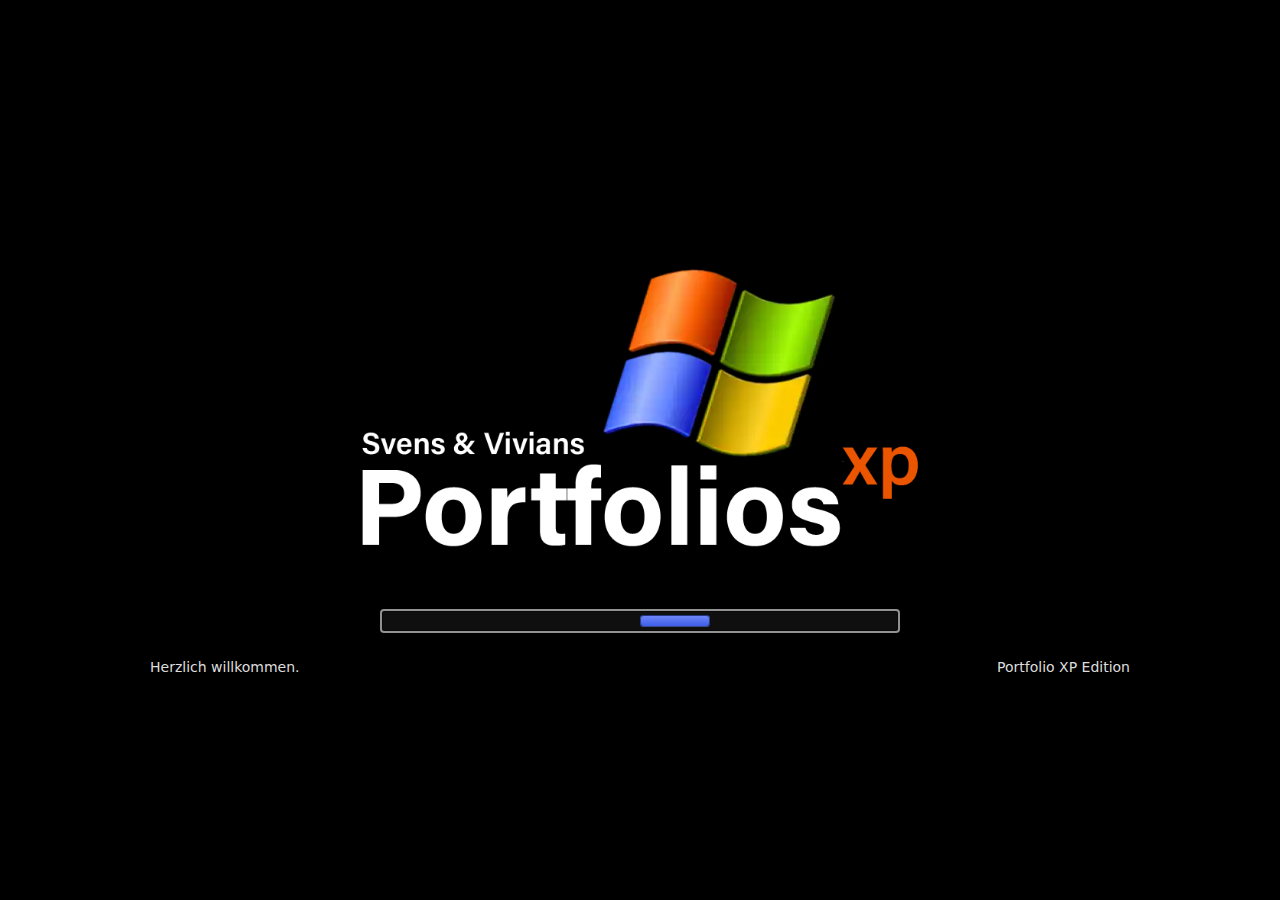
<file: index.html>
<!doctype html>
<html lang="de">
<head>
  <meta charset="utf-8" />
  <meta name="viewport" content="width=device-width, initial-scale=1" />
  <meta name="description" content="Degelau.com ist ein kreatives Portfolio im Windows-XP-Stil. Entdecke interaktive Webexperimente, Design-Projekte und digitale Spielereien zwischen Nostalgie und moderner Gestaltung.">
    <meta name="keywords" content="Vivian, Degelau, Vivian Degelau, Webdesign, Portfolio, Windows XP, UI Design, Mediengestaltung, Windows xp">
  <title>Windows XP – Start</title>
  <link rel="icon" href="img/icons/agentsvr.exe_14_113-0_alpha.png">
  <link rel="stylesheet" href="css/style.css">
</head>
<body class="xp-cursor">

  <!-- Boot / Loading -->
  <div id="boot" class="boot" role="dialog" aria-label="System wird geladen">
    <div class="boot-inner">
      <img class="boot-logo-img" src="img/logo.png" alt="">
      <div class="boot-bar" aria-hidden="true">
        <span class="boot-bar-fill"></span>
        <span class="boot-bar-fill"></span>
        <span class="boot-bar-fill"></span>
      </div>
      <p class="boot-note">Herzlich willkommen.</p>
      <p class="boot-brand">Portfolio XP Edition</p>
    </div>
  </div>

  <!-- Header-Balken -->
  <header class="xp-header-top" id="loginHeader" hidden></header>

  <!-- Classic XP Login -->
  <main class="xp-classic-wrap shimmer" id="loginMain" hidden>
    <div class="xp-classic-grid">

      <!-- Linke Seite: Logo + Claim -->
      <section class="classic-left">
        <img class="xp-logo-left" src="img/logo.png" alt="">
        <p class="classic-sub">Zum Starten klicke auf deinen Benutzernamen.</p>
      </section>

      <!-- Trennlinie -->
      <div class="classic-divider" aria-hidden="true"></div>

      <!-- Rechte Seite: User-Liste wie beim echten XP-Login -->
      <section class="classic-users">

        
<!--         <a class="classic-user" href="https://alber.solutions" target="_blank">
          <span class="classic-icon">
            <img src="img/sven.jpeg" alt="Sven Alber">
          </span>
          <span class="classic-name">
            Sven Alber
            <p class="beruf">Student der Angewandten Mathematik</p>
          </span>
        </a> -->
       

        <a class="classic-user" href="vivian/">
          <span class="classic-icon">
            <img src="img/vivian.jpg" alt="Vivian Degelau">
          </span>
          <span class="classic-name">
            Vivian Degelau
            <p class="beruf">Mediengestalterin Digital &amp; Print</p>
          </span>
        </a>
      </section>

    </div>
  </main>

  <!-- Footer-Bereich -->
  <footer class="xp-footer" id="loginFooter" hidden>
    <div class="xp-footer-inner">
<!--       <button class="xp-lang-btn" type="button">
        <img class="xp-flag-img" src="img/flag-de.webp" alt="Information">
        Deutsch
      </button> -->
      <p class="xp-footer-text">
        Nach dem Anmelden kannst du meinen Desktop erkunden.
        Öffne dort den Ordner <strong>&bdquo;Meine Projekte&ldquo;</strong>, um alle Arbeiten anzusehen.
      </p>
    </div>
  </footer>

  <script src="js/index.js"></script>
</body>
</html>
</file>
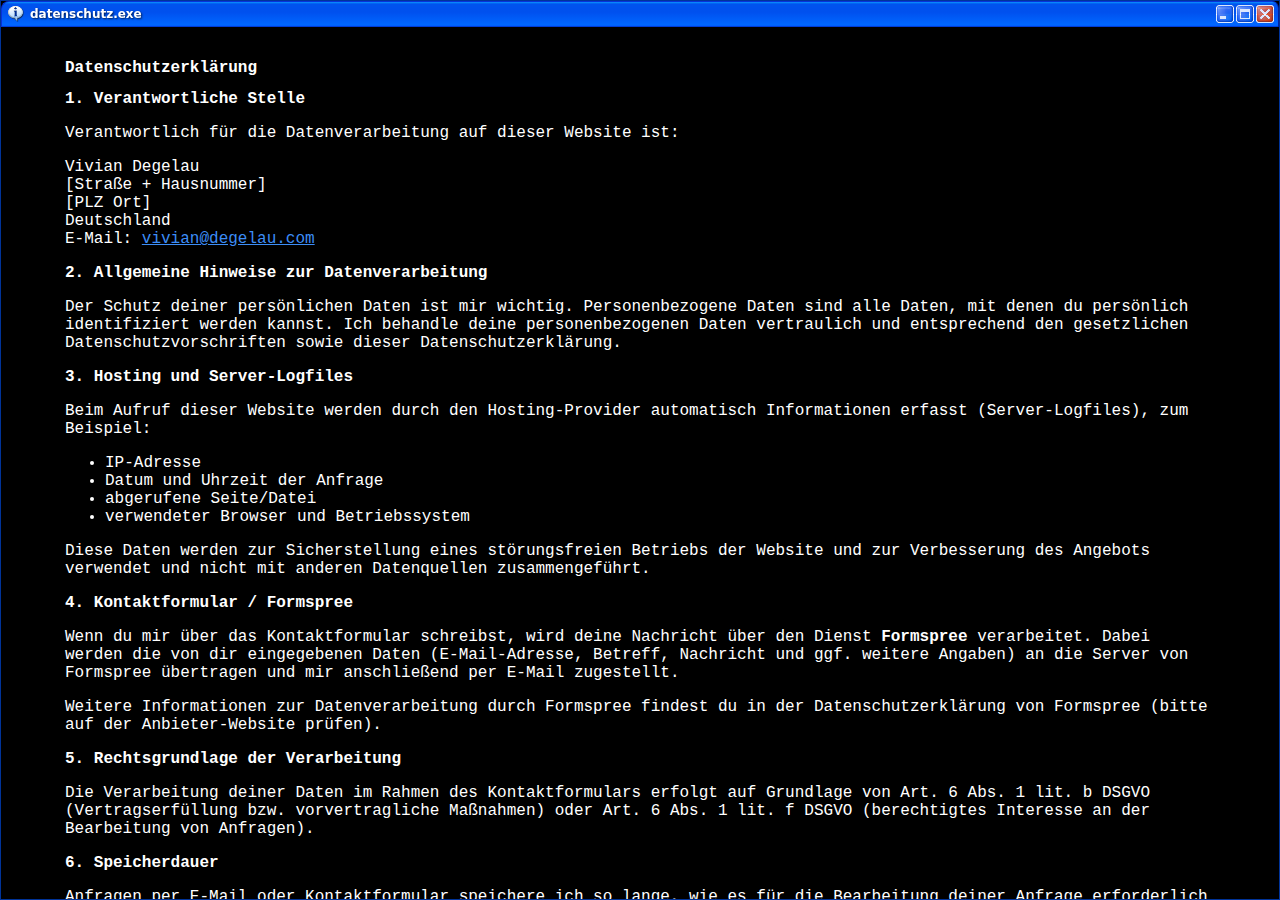
<file: datenschutz/index.html>
<!doctype html>
<html lang="de">
<head>
  <meta charset="utf-8">
  <title>Datenschutzerklärung – degelau.com</title>
  <meta name="viewport" content="width=device-width, initial-scale=1">
  <link rel="icon" href="/img/icons/legal.png">
  <link rel="stylesheet" href="/legal/legal.css">
</head>
<body class="xp-desktop xp-legal-body">
  <div class="xp-wallpaper"></div>


  <div class="xp-window xp-legal-window" id="legalWindow">
    <div class="xp-window-header">
      <img src="/img/icons/ahui.exe_14_2006-3.png" alt="" class="xp-window-icon">
      <span class="xp-window-title">datenschutz.exe</span>
      <div class="xp-window-buttons">
        <button class="btn-min" type="button" aria-label="Minimieren"></button>
        <button class="btn-max" type="button" aria-label="Maximieren"></button>
        <button class="btn-close" type="button" aria-label="Schließen" id="legalCloseBtn"></button>
      </div>
    </div>

    <div class="xp-window-body xp-window-body-scroll">
      <div class="legal-content">
      <h1>Datenschutzerklärung</h1>

      <h2>1. Verantwortliche Stelle</h2>
      <p>Verantwortlich für die Datenverarbeitung auf dieser Website ist:</p>
      <p>
        Vivian Degelau<br>
        [Straße + Hausnummer]<br>
        [PLZ Ort]<br>
        Deutschland<br>
        E-Mail: <a href="mailto:vivian@degelau.com">vivian@degelau.com</a>
      </p>

      <h2>2. Allgemeine Hinweise zur Datenverarbeitung</h2>
      <p>
        Der Schutz deiner persönlichen Daten ist mir wichtig. Personenbezogene Daten sind alle Daten,
        mit denen du persönlich identifiziert werden kannst. Ich behandle deine personenbezogenen Daten
        vertraulich und entsprechend den gesetzlichen Datenschutzvorschriften sowie dieser Datenschutzerklärung.
      </p>

      <h2>3. Hosting und Server-Logfiles</h2>
      <p>
        Beim Aufruf dieser Website werden durch den Hosting-Provider automatisch Informationen erfasst
        (Server-Logfiles), zum Beispiel:
      </p>
      <ul>
        <li>IP-Adresse</li>
        <li>Datum und Uhrzeit der Anfrage</li>
        <li>abgerufene Seite/Datei</li>
        <li>verwendeter Browser und Betriebssystem</li>
      </ul>
      <p>
        Diese Daten werden zur Sicherstellung eines störungsfreien Betriebs der Website und zur
        Verbesserung des Angebots verwendet und nicht mit anderen Datenquellen zusammengeführt.
      </p>

      <h2>4. Kontaktformular / Formspree</h2>
      <p>
        Wenn du mir über das Kontaktformular schreibst, wird deine Nachricht über den Dienst
        <strong>Formspree</strong> verarbeitet. Dabei werden die von dir eingegebenen Daten
        (E-Mail-Adresse, Betreff, Nachricht und ggf. weitere Angaben) an die Server von Formspree
        übertragen und mir anschließend per E-Mail zugestellt.
      </p>
      <p>
        Weitere Informationen zur Datenverarbeitung durch Formspree findest du in der
        Datenschutzerklärung von Formspree (bitte auf der Anbieter-Website prüfen).
      </p>

      <h2>5. Rechtsgrundlage der Verarbeitung</h2>
      <p>
        Die Verarbeitung deiner Daten im Rahmen des Kontaktformulars erfolgt auf Grundlage
        von Art. 6 Abs. 1 lit. b DSGVO (Vertragserfüllung bzw. vorvertragliche Maßnahmen)
        oder Art. 6 Abs. 1 lit. f DSGVO (berechtigtes Interesse an der Bearbeitung von Anfragen).
      </p>

      <h2>6. Speicherdauer</h2>
      <p>
        Anfragen per E-Mail oder Kontaktformular speichere ich so lange, wie es für die Bearbeitung
        deiner Anfrage erforderlich ist. Gesetzliche Aufbewahrungsfristen können im Einzelfall
        zu einer längeren Speicherung führen.
      </p>

      <h2>7. Deine Rechte</h2>
      <p>Dir stehen insbesondere folgende Rechte zu:</p>
      <ul>
        <li>Recht auf Auskunft über die gespeicherten personenbezogenen Daten,</li>
        <li>Recht auf Berichtigung unrichtiger Daten,</li>
        <li>Recht auf Löschung deiner Daten,</li>
        <li>Recht auf Einschränkung der Verarbeitung,</li>
        <li>Recht auf Datenübertragbarkeit,</li>
        <li>Recht auf Beschwerde bei einer Aufsichtsbehörde.</li>
      </ul>

      <p style="margin-top:16px;font-size:11px;font-style:italic;">
        Hinweis: Diese Datenschutzerklärung ist eine vereinfachte Beispielversion.
        Für eine rechtssichere Fassung solltest du eine passende Muster-Vorlage verwenden
        oder rechtlichen Rat einholen (insbesondere zu Hosting, Formspree, evtl. Fonts, Analytics etc.).
      </p>
    </div>
  </div>

  <script src="/legal/legal.js"></script>
</body>
</html>
</file>
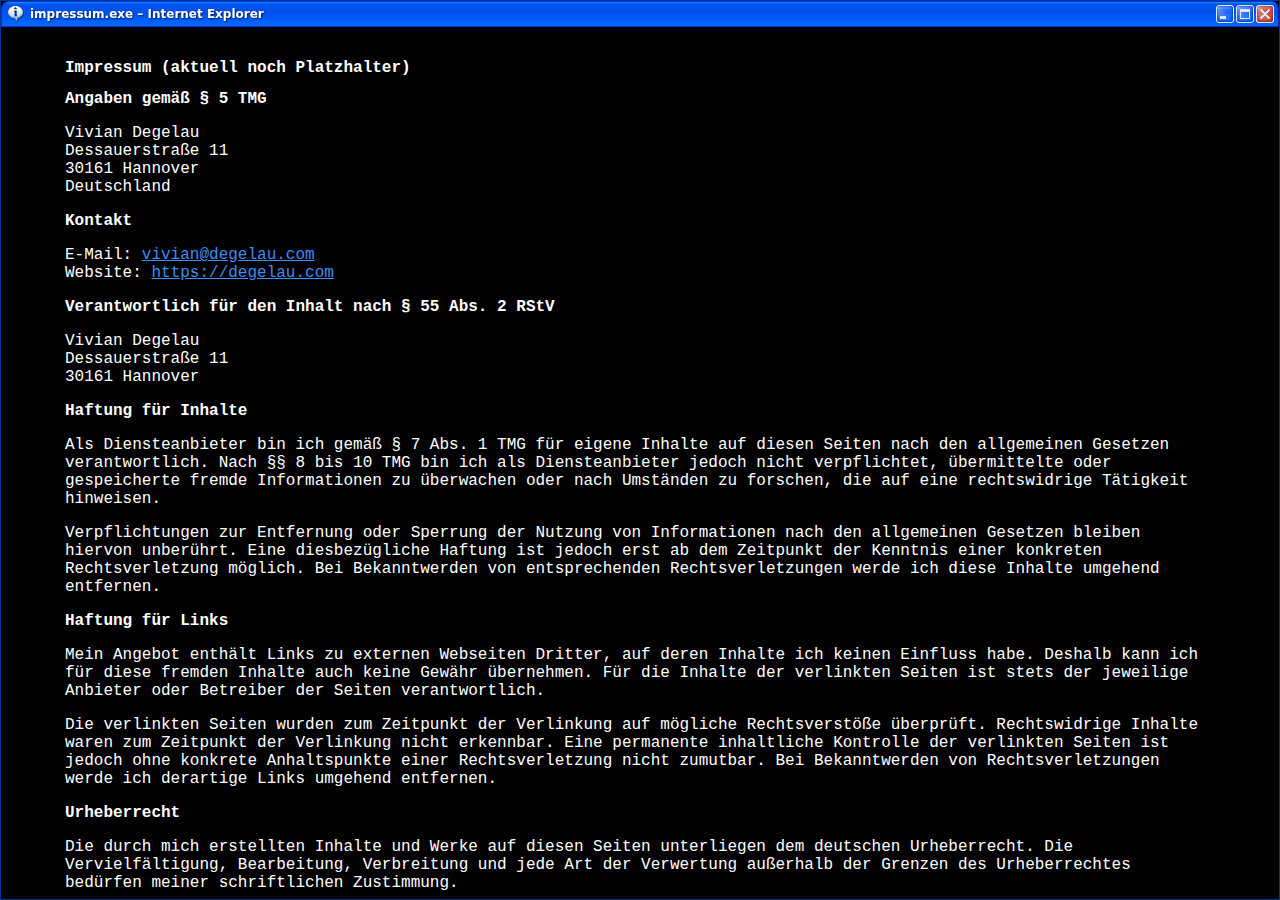
<file: impressum/index.html>
<!doctype html>
<html lang="de">
<head>
  <meta charset="utf-8">
  <title>Impressum</title>
  <meta name="viewport" content="width=device-width, initial-scale=1">
  <link rel="icon" href="/img/icons/legal.png">
  <link rel="stylesheet" href="/legal/legal.css">
</head>
<body class="xp-desktop xp-legal-body">
  <div class="xp-wallpaper"></div>

  <div class="xp-window xp-legal-window" id="legalWindow">
    <div class="xp-window-header">
      <img src="/img/icons/ahui.exe_14_2006-3.png" alt="" class="xp-window-icon">
      <span class="xp-window-title">impressum.exe – Internet Explorer</span>
      <div class="xp-window-buttons">
        <button class="btn-min" type="button" aria-label="Minimieren"></button>
        <button class="btn-max" type="button" aria-label="Maximieren"></button>
        <button class="btn-close" type="button" aria-label="Schließen" id="legalCloseBtn"></button>
      </div>
    </div>

    <div class="xp-window-body xp-window-body-scroll">
      <div class="legal-content">

        <h1>Impressum (aktuell noch Platzhalter)</h1>

        <h2>Angaben gemäß § 5 TMG</h2>
        <p>
          Vivian Degelau<br>
          Dessauerstraße 11<br>
          30161 Hannover<br>
          Deutschland
        </p>

        <h2>Kontakt</h2>
        <p>
          E-Mail: <a href="mailto:vivian@degelau.com">vivian@degelau.com</a><br>
          Website: <a href="https://degelau.com" target="_blank" rel="noopener noreferrer">https://degelau.com</a>
          
        </p>

        <h2>Verantwortlich für den Inhalt nach § 55 Abs. 2 RStV</h2>
        <p>
          Vivian Degelau<br>
          Dessauerstraße 11<br>
          30161 Hannover
        </p>

        <h2>Haftung für Inhalte</h2>
        <p>
          Als Diensteanbieter bin ich gemäß § 7 Abs. 1 TMG für eigene Inhalte auf diesen Seiten nach den allgemeinen
          Gesetzen verantwortlich. Nach §§ 8 bis 10 TMG bin ich als Diensteanbieter jedoch nicht verpflichtet,
          übermittelte oder gespeicherte fremde Informationen zu überwachen oder nach Umständen zu forschen,
          die auf eine rechtswidrige Tätigkeit hinweisen.
        </p>
        <p>
          Verpflichtungen zur Entfernung oder Sperrung der Nutzung von Informationen nach den allgemeinen Gesetzen
          bleiben hiervon unberührt. Eine diesbezügliche Haftung ist jedoch erst ab dem Zeitpunkt der Kenntnis
          einer konkreten Rechtsverletzung möglich. Bei Bekanntwerden von entsprechenden Rechtsverletzungen
          werde ich diese Inhalte umgehend entfernen.
        </p>

        <h2>Haftung für Links</h2>
        <p>
          Mein Angebot enthält Links zu externen Webseiten Dritter, auf deren Inhalte ich keinen Einfluss habe.
          Deshalb kann ich für diese fremden Inhalte auch keine Gewähr übernehmen. Für die Inhalte der verlinkten
          Seiten ist stets der jeweilige Anbieter oder Betreiber der Seiten verantwortlich.
        </p>
        <p>
          Die verlinkten Seiten wurden zum Zeitpunkt der Verlinkung auf mögliche Rechtsverstöße überprüft.
          Rechtswidrige Inhalte waren zum Zeitpunkt der Verlinkung nicht erkennbar. Eine permanente inhaltliche
          Kontrolle der verlinkten Seiten ist jedoch ohne konkrete Anhaltspunkte einer Rechtsverletzung nicht
          zumutbar. Bei Bekanntwerden von Rechtsverletzungen werde ich derartige Links umgehend entfernen.
        </p>

        <h2>Urheberrecht</h2>
        <p>
          Die durch mich erstellten Inhalte und Werke auf diesen Seiten unterliegen dem deutschen Urheberrecht.
          Die Vervielfältigung, Bearbeitung, Verbreitung und jede Art der Verwertung außerhalb der Grenzen
          des Urheberrechtes bedürfen meiner schriftlichen Zustimmung.
        </p>
        <p>
          Downloads und Kopien dieser Seite sind nur für den privaten, nicht kommerziellen Gebrauch gestattet.
          Soweit die Inhalte auf dieser Seite nicht von mir erstellt wurden, werden die Urheberrechte Dritter
          beachtet und entsprechend gekennzeichnet. Solltest du trotzdem auf eine Urheberrechtsverletzung
          aufmerksam werden, bitte ich um einen entsprechenden Hinweis. Bei Bekanntwerden von Rechtsverletzungen
          werde ich derartige Inhalte umgehend entfernen.
        </p>
  
      


      </div>
    </div>
  </div>

  <span class="bsod-cursor">_</span>

  <script src="/legal/legal.js"></script>
</body>
</html>
</file>
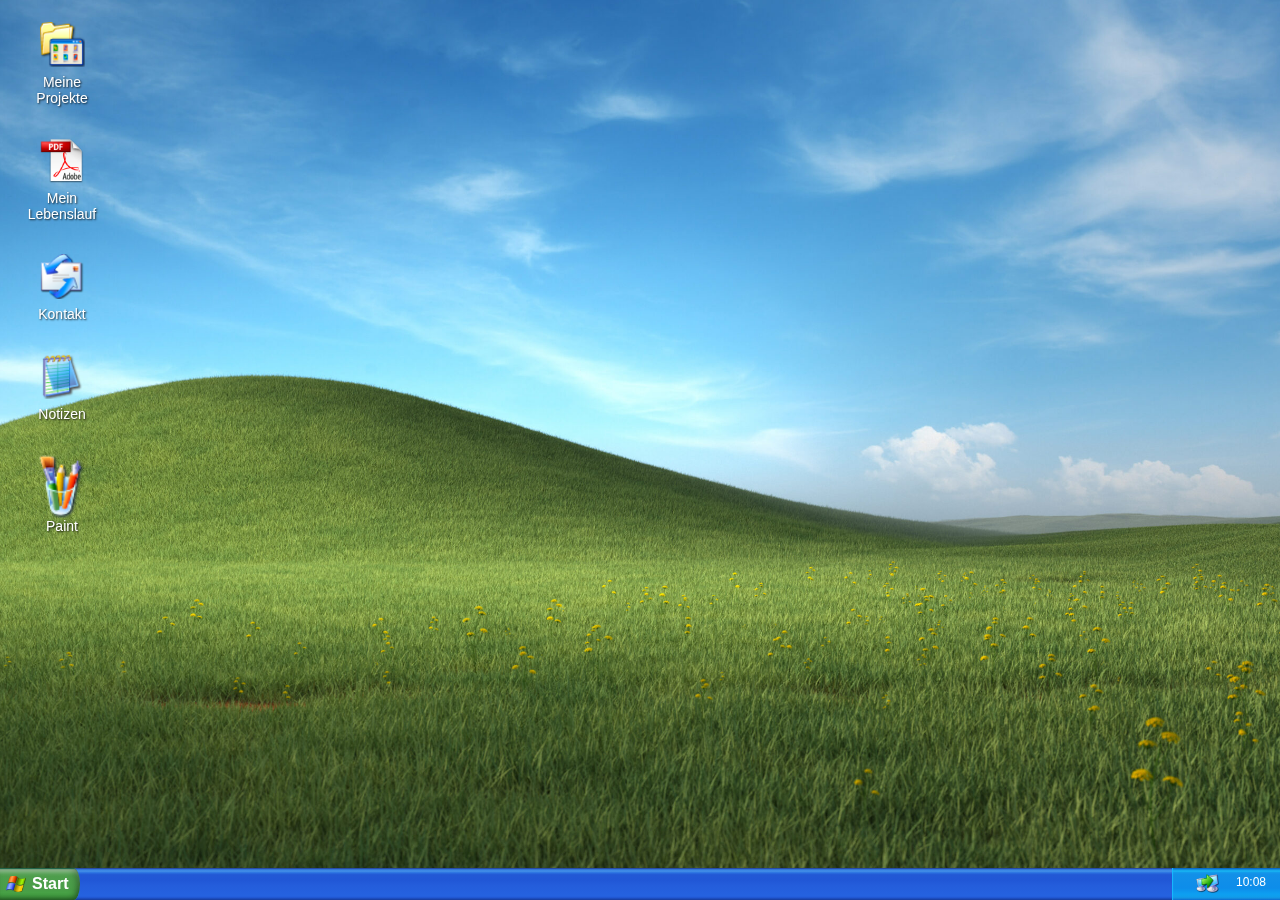
<file: vivian.html>
<!doctype html>
<html lang="de">
<head>
  <meta charset="utf-8" />
  <meta name="viewport" content="width=device-width, initial-scale=1" />
  <title>Vivian – Portfolio XP Desktop</title>
  <link rel="icon" href="img/icons/agentsvr.exe_14_113-0_alpha.png">
  <link rel="stylesheet" href="css/vivian.css">
</head>
<body class="xp-desktop">

<!-- MOBILE TAP OVERLAY – BSOD STYLE -->
<div id="mobileTapOverlay" class="mobile-tap-overlay" aria-hidden="true">
  <div class="bsod">
    <h1 class="oh-no">:(</h1>
    <div class="bsod-title">Windows</div>

    <div class="bsod-text">
      Es ist ein Fehler aufgetreten. Um fortzufahren:

      Drücke die Eingabetaste oder tippe auf den Bildschirm, um zu Windows zurückzukehren, oder

      drücke STRG+ALT+ENTF, um den Computer neu zu starten. Wenn du das tust,
      gehen alle nicht gespeicherten Informationen in allen geöffneten Anwendungen verloren.

      Fehler: 0E  : 016F : BFF9B3D4
    </div>

    <div class="bsod-press">
      Drücke eine beliebige Taste, um fortzufahren <span class="bsod-cursor">_</span>
      <br><br>
      <span class="bsod-hint">(oder auf den Bildschirm tippen)</span>
    </div>

    <!-- Unsichtbarer Fullscreen-Button für dein JS -->
    <button id="mobileTapButton" type="button" aria-label="Fortfahren"></button>
  </div>
</div>

<!-- Wallpaper -->
<div class="xp-wallpaper" aria-hidden="true"></div>

<!-- Desktop Icons -->
<div class="xp-icons">
  <button class="xp-icon" data-window="win-projects">
    <span class="xp-icon-image xp-icon-projects"></span>
    <span class="xp-icon-label">Meine Projekte</span>
  </button>

  <button class="xp-icon" data-window="win-cv">
    <span class="xp-icon-image xp-icon-cv"></span>
    <span class="xp-icon-label">Mein Lebenslauf</span>
  </button>

  <button class="xp-icon" data-window="win-contact">
    <span class="xp-icon-image xp-icon-contact"></span>
    <span class="xp-icon-label">Kontakt</span>
  </button>

  <button class="xp-icon" data-window="win-notes">
    <span class="xp-icon-image xp-icon-notes"></span>
    <span class="xp-icon-label">Notizen</span>
  </button>

  <!-- Desktop Icon: Paint -->
  <button class="xp-icon" data-window="paintWindow">
    <img src="img/icons/paint.png" alt="Paint Icon">
    <span>Paint</span>
  </button>
</div>

<!-- XP Window: Paint -->
<div class="xp-window"
     id="paintWindow"
     data-title="Paint"
     data-icon="img/icons/paint.png"
     aria-hidden="true"
     style="top: 120px; left: 160px; width: 780px; height: 520px;">

  <!-- Titelzeile im XP Stil -->
  <header class="xp-window-header">
    <img class="xp-window-icon" alt="">
    <span class="xp-window-title">Unbenannt - Paint</span>
    <div class="xp-window-buttons">
      <button class="btn-min" type="button" aria-label="Minimieren"></button>
      <button class="btn-max" type="button" aria-label="Maximieren"></button>
      <button class="btn-close" type="button" aria-label="Schließen"></button>
    </div>
  </header>

  <!-- Inhalt: JS Paint im iframe + Lizenz Hinweis -->
  <div class="xp-window-body xp-paint-window-body">
    <iframe
      class="xp-paint-frame"
      src="https://jspaint.app"
      title="JS Paint"
      loading="lazy">
    </iframe>

    <div class="xp-paint-footer">
      Powered by
      <a href="https://jspaint.app" target="_blank" rel="noopener noreferrer">
        JS Paint
      </a>
      (MIT License)
    </div>
  </div>

  <!-- Resize Ecke -->
  <div class="xp-window-resize"></div>
</div>

<!-- Fenster: Projects -->
<section id="win-projects"
         class="xp-window"
         data-title="Meine Projekte"
         data-icon="img/icons/shell32.dll_14_20-6.png"
         data-locked="true"
         aria-hidden="true">
  <header class="xp-window-header">
    <img class="xp-window-icon" alt="">
    <span class="xp-window-title">Meine Projekte</span>
    <div class="xp-window-buttons">
      <button class="btn-min" type="button" aria-label="Minimieren"></button>
      <button class="btn-max" type="button" aria-label="Maximieren"></button>
      <button class="btn-close" type="button" aria-label="Schließen"></button>
    </div>
  </header>

  <div class="xp-window-body xp-window-body-scroll">
    <div class="xp-explorer">

      <!-- Toolbar + Address bar wie im Explorer -->
      <div class="xp-explorer-toolbar">
        <button type="button" class="xp-nav-btn xp-nav-back">
          <span class="xp-nav-icon xp-nav-icon-back"></span>
          <span class="xp-nav-label">Zurück</span>
        </button>
        <button type="button" class="xp-nav-btn xp-nav-toggle-sidebar">
          <span class="xp-nav-icon xp-nav-icon-files"></span>
          <span class="xp-nav-label">Sidebar</span>
        </button>

        <button type="button" class="xp-nav-btn">
          <span class="xp-nav-icon xp-nav-icon-search"></span>
          <span class="xp-nav-label">Suchen</span>
        </button>

        <button type="button" class="xp-nav-btn">
          <span class="xp-nav-icon xp-nav-icon-files"></span>
          <span class="xp-nav-label">Ordner</span>
        </button>

        <span class="xp-address-label">Adresse</span>
        <div class="xp-address-bar">
          <span class="xp-address-folder-icon"></span>
          <input id="xpAddress" type="text" value="Meine Projekte" readonly>
        </div>
        <button type="button" class="xp-go-btn">
          <span class="xp-go-icon"></span>
        </button>
      </div>

      <!-- linke blaue Spalte -->
      <aside class="xp-explorer-sidebar">
        <div class="xp-explorer-group">
          <h3 class="xp-explorer-title">Systemaufgaben</h3>
          <a href="#" class="xp-explorer-link">Systeminformationen anzeigen</a>
          <a href="#" class="xp-explorer-link">Programme hinzufügen oder entfernen</a>
          <a href="#" class="xp-explorer-link">Einstellungen ändern</a>
        </div>

        <div class="xp-explorer-group">
          <h3 class="xp-explorer-title">Weitere Orte</h3>
          <a href="#" class="xp-explorer-link">Netzwerkumgebung</a>
          <a href="#" class="xp-explorer-link">Eigene Dateien</a>
          <a href="#" class="xp-explorer-link">Gemeinsame Dokumente</a>
          <a href="#" class="xp-explorer-link">Systemsteuerung</a>
        </div>

        <div class="xp-explorer-group">
          <h3 class="xp-explorer-title">Details</h3>
          <a href="https://github.com/degelblau" target="_blank" rel="noopener" class="xp-explorer-link xp-explorer-link-github">
            <span class="xp-github-icon"></span>
            <span>Mein Github</span>
          </a>
        </div>
      </aside>

      <!-- rechte Seite: Übersicht + Detailansichten -->
      <section class="xp-explorer-main">

        <!-- Übersicht mit Ordnern -->
        <div class="xp-projects-overview">
          <h2 class="xp-explorer-heading">Websites</h2>
          <div class="xp-projects-grid">
            <button class="xp-project-folder" type="button" data-project="proj-toasti">
              <span class="xp-project-folder-icon"></span>
              <span class="xp-project-folder-label">Lorem Ipsum</span>
            </button>

            <button class="xp-project-folder" type="button" data-project="proj-paula">
              <span class="xp-project-folder-icon"></span>
              <span class="xp-project-folder-label">Dolor Sit</span>
            </button>

            <button class="xp-project-folder" type="button" data-project="proj-witzel">
              <span class="xp-project-folder-icon"></span>
              <span class="xp-project-folder-label">Amet Consetetur</span>
            </button>

            <button class="xp-project-folder" type="button" data-project="proj-piz">
              <span class="xp-project-folder-icon"></span>
              <span class="xp-project-folder-label">Sadipscing Elitr</span>
            </button>
          </div>

          <h2 class="xp-explorer-heading">Webapps und Experimente</h2>
          <div class="xp-projects-grid">
            <button class="xp-project-folder" type="button" data-project="proj-toasti-chess">
              <span class="xp-project-folder-icon"></span>
              <span class="xp-project-folder-label">Tempor App</span>
            </button>

            <button class="xp-project-folder" type="button" data-project="proj-birthday">
              <span class="xp-project-folder-icon"></span>
              <span class="xp-project-folder-label">Invidunt Tool</span>
            </button>
          </div>
        </div>

        <!-- Detailansichten (eine pro Projekt, mit Lorem Placeholder) -->
        <article class="xp-project-detail" id="proj-toasti" hidden>
          <header class="xp-project-detail-head">
            <h1>Lorem Ipsum</h1>
            <p class="xp-project-meta">2025 – Projekt – Lorem ipsum dolor sit amet</p>
          </header>

          <p class="xp-project-text">
            Lorem ipsum dolor sit amet, consectetur adipiscing elit. Sed do eiusmod tempor incididunt ut labore et dolore magna aliqua.
          </p>

          <ul class="xp-project-points">
            <li>Lorem ipsum dolor sit amet, consectetur adipiscing elit.</li>
            <li>Ut enim ad minim veniam, quis nostrud exercitation ullamco laboris.</li>
            <li>Duis aute irure dolor in reprehenderit in voluptate velit esse cillum.</li>
          </ul>

          <div class="xp-project-actions">
            <a href="#" class="xp-btn-link" target="_blank" rel="noopener">Live-Demo öffnen</a>
            <a href="#" class="xp-btn-link" target="_blank" rel="noopener">Code ansehen</a>
          </div>

          <button type="button" class="xp-project-back" data-project-back>◀ Zurück zu Meine Projekte</button>
        </article>

        <article class="xp-project-detail" id="proj-paula" hidden>
          <header class="xp-project-detail-head">
            <h1>Dolor Sit</h1>
            <p class="xp-project-meta">2025 – Projekt – Dolor sit amet</p>
          </header>

          <p class="xp-project-text">
            Dolor sit amet, consectetur adipiscing elit, sed do eiusmod tempor incididunt ut labore et dolore magna aliqua.
          </p>

          <ul class="xp-project-points">
            <li>Dolor sit amet, consectetur adipiscing elit.</li>
            <li>Sed do eiusmod tempor incididunt ut labore et dolore magna aliqua.</li>
            <li>Ut enim ad minim veniam, quis nostrud exercitation.</li>
          </ul>

          <div class="xp-project-actions">
            <a href="#" class="xp-btn-link" target="_blank" rel="noopener">Case Study öffnen</a>
          </div>

          <button type="button" class="xp-project-back" data-project-back>◀ Zurück zu Meine Projekte</button>
        </article>

        <!-- TODO-Kommentar entfernt, damit nichts Reales geleakt wird -->
      </section>
    </div>
  </div>

  <div class="xp-window-resize" aria-hidden="true"></div>
</section>

<!-- Fenster: CV -->
<section id="win-cv"
         class="xp-window"
         data-title="Mein Lebenslauf"
         data-icon="img/icons/wordpad.exe_14_128-5.png"
         data-locked="true"
         aria-hidden="true">
  <header class="xp-window-header">
    <img class="xp-window-icon" alt="">
    <span class="xp-window-title">Mein Lebenslauf</span>
    <div class="xp-window-buttons">
      <button class="btn-min" type="button" aria-label="Minimieren"></button>
      <button class="btn-max" type="button" aria-label="Maximieren"></button>
      <button class="btn-close" type="button" aria-label="Schließen"></button>
    </div>
  </header>

  <div class="xp-window-body xp-window-body-scroll xp-cv-window">
    <div class="xp-cv-explorer">

      <!-- XP CV Toolbar -->
      <div class="xp-cv-toolbar">
        <div class="xp-cv-toolbar-row1">
          <button class="xp-cv-btn xp-cv-btn-large">
            <span class="xp-cv-icon xp-cv-icon-back"></span>
            <span class="xp-cv-btn-text">Zurück</span>
            <span class="xp-cv-btn-arrow"></span>
          </button>

          <button class="xp-cv-btn xp-cv-btn-large">
            <span class="xp-cv-icon xp-cv-icon-forward"></span>
            <span class="xp-cv-btn-text"></span>
            <span class="xp-cv-btn-arrow"></span>
          </button>

          <button class="xp-cv-btn xp-cv-btn-large">
            <span class="xp-cv-icon xp-cv-icon-up"></span>
          </button>

          <button class="xp-cv-btn xp-cv-btn-large">
            <span class="xp-cv-icon xp-cv-icon-folder"></span>
            <span class="xp-cv-btn-text">Ordner</span>
          </button>

          <button class="xp-cv-btn xp-cv-btn-large">
            <span class="xp-cv-icon xp-cv-icon-search"></span>
            <span class="xp-cv-btn-text">Suchen</span>
          </button>

          <button class="xp-cv-btn xp-cv-btn-large">
            <span class="xp-cv-icon xp-cv-icon-files"></span>
            <span class="xp-cv-btn-text">Dateien</span>
            <span class="xp-cv-btn-arrow"></span>
          </button>
        </div>

        <!-- Address bar row -->
        <div class="xp-cv-toolbar-row2">
          <span class="xp-cv-address-label">Adresse</span>

          <div class="xp-cv-address-box">
            <span class="xp-address-folder-icon"></span>
            <input id="xpCvAddress" type="text" value="Mein Lebenslauf" readonly>
            <button class="xp-cv-dropbtn"></button>
          </div>

          <button class="xp-cv-go-btn"></button>
        </div>
      </div>

      <!-- „Seite“ mit Lebenslauf -->
      <div class="xp-cv-page">
        <!-- Kopfbereich mit Bild + Name -->
        <header class="xp-cv-header">
          <div class="xp-cv-photo"></div>

          <div class="xp-cv-header-text">
            <h1 class="xp-cv-name">Vivian Degelau</h1>
            <p class="xp-cv-subtitle">
              Mediengestalterin Digital &amp; Print<br>
              Web&nbsp;design &amp; UI/UX
            </p>
          </div>

          <div class="xp-cv-header-role">
            <span>Webdesignerin</span>
          </div>
        </header>

        <!-- Ausbildung (Lorem) -->
        <section class="xp-cv-section">
          <h2 class="xp-cv-section-title">Ausbildung</h2>

          <p class="xp-cv-line">
            <strong>Lorem ipsum dolor sit amet</strong><br>
            Lorem ipsum dolor sit amet, consectetur adipiscing elit, sed do eiusmod tempor incididunt ut labore et dolore magna aliqua.
          </p>

          <p class="xp-cv-line">
            <strong>Consetetur sadipscing elitr</strong><br>
            Sed diam nonumy eirmod tempor invidunt ut labore et dolore magna aliquyam erat.
          </p>

          <p class="xp-cv-line">
            <strong>At vero eos et accusam</strong><br>
            Et justo duo dolores et ea rebum. Stet clita kasd gubergren.
          </p>
        </section>

        <!-- Berufserfahrung (Lorem) -->
        <section class="xp-cv-section">
          <h2 class="xp-cv-section-title">Berufserfahrung</h2>

          <p class="xp-cv-line">
            <strong>Lorem ipsum – Dolor sit amet</strong><br>
            Lorem ipsum dolor sit amet, consetetur sadipscing elitr, sed diam nonumy eirmod tempor.
          </p>
          <ul class="xp-cv-list">
            <li>Lorem ipsum dolor sit amet, consetetur sadipscing elitr.</li>
            <li>Sed diam nonumy eirmod tempor invidunt ut labore et dolore magna aliquyam erat.</li>
            <li>Ut wisi enim ad minim veniam, quis nostrud exerci tation ullamcorper suscipit.</li>
          </ul>
        </section>

        <!-- Skills (Lorem) -->
        <section class="xp-cv-section">
          <h2 class="xp-cv-section-title">Skills</h2>

          <p class="xp-cv-line">
            <strong>Tools:</strong> Lorem ipsum, dolor sit amet, consetetur sadipscing elitr.
          </p>
          <p class="xp-cv-line">
            <strong>Web:</strong> Sed diam nonumy eirmod tempor invidunt ut labore et dolore magna.
          </p>
          <p class="xp-cv-line">
            <strong>Fokus:</strong> At vero eos et accusam et justo duo dolores et ea rebum.
          </p>
        </section>

        <!-- Download Button -->
        <div class="xp-cv-download-row">
          <a href="#" class="xp-cv-download-btn">
            Lebenslauf herunterladen
          </a>
        </div>
      </div>
    </div>
  </div>

  <div class="xp-window-resize" aria-hidden="true"></div>
</section>

<!-- Fenster: Contact -->
<section id="win-contact"
         class="xp-window"
         data-title="Kontakt"
         data-icon="img/icons/mail.png"
         aria-hidden="true">
  <header class="xp-window-header">
    <img class="xp-window-icon" alt="">
    <span class="xp-window-title">Kontakt</span>
    <div class="xp-window-buttons">
      <button class="btn-min" type="button" aria-label="Minimieren"></button>
      <button class="btn-max" type="button" aria-label="Maximieren"></button>
      <button class="btn-close" type="button" aria-label="Schließen"></button>
    </div>
  </header>

  <div class="xp-window-body xp-window-body-scroll xp-mail-window">
  <!-- Menüleiste -->
  <div class="xp-mail-menubar">
    <span>Datei</span>
    <span>Bearbeiten</span>
    <span>Ansicht</span>
    <span>Einfügen</span>
    <span>Format</span>
    <span>Extras</span>
    <span>Nachricht</span>
    <span>Hilfe</span>
  </div>

  <!-- Toolbar mit Icons + Text darunter -->
  <div class="xp-mail-toolbar">
  <button class="xp-mail-tool xp-mail-tool-primary" type="submit" form="contactForm">
    <span class="xp-mail-tool-icon xp-mail-icon-send"></span>
    <span class="xp-mail-tool-label">Senden</span>
  </button>

  <button class="xp-mail-tool" type="button">
    <span class="xp-mail-tool-icon xp-mail-icon-cut"></span>
    <span class="xp-mail-tool-label">Ausschneiden</span>
  </button>

  <button class="xp-mail-tool" type="button">
    <span class="xp-mail-tool-icon xp-mail-icon-copy"></span>
    <span class="xp-mail-tool-label">Kopieren</span>
  </button>

  <button class="xp-mail-tool" type="button">
    <span class="xp-mail-tool-icon xp-mail-icon-paste"></span>
    <span class="xp-mail-tool-label">Einfügen</span>
  </button>

  <button class="xp-mail-tool" type="button">
    <span class="xp-mail-tool-icon xp-mail-icon-undo"></span>
    <span class="xp-mail-tool-label">Rückgängig</span>
  </button>

  <button class="xp-mail-tool" type="button">
    <span class="xp-mail-tool-icon xp-mail-icon-redo"></span>
    <span class="xp-mail-tool-label">Wiederholen</span>
  </button>

<!--   <button class="xp-mail-tool" type="button">
    <span class="xp-mail-tool-icon xp-mail-icon-priority"></span>
    <span class="xp-mail-tool-label">Priorität</span>
  </button>

  <button class="xp-mail-tool" type="button">
    <span class="xp-mail-tool-icon xp-mail-icon-sign"></span>
    <span class="xp-mail-tool-label">Signieren</span>
  </button> -->
</div>

  <!-- Formular -->
  <form class="xp-mail-form"
      id="contactForm"
      action="https://formspree.io/f/xgvqkrbq"
      method="POST">

  <div class="xp-mail-headers">

    <div class="xp-mail-row">
      <label class="xp-mail-label" for="mail-to">An:</label>
      <input class="xp-mail-input xp-mail-input-fixed"
             id="mail-to"
             type="email"
             value="vivian@degelau.com"
             readonly>
    </div>

    <div class="xp-mail-row">
      <label class="xp-mail-label" for="mail-from">Von:</label>
      <input class="xp-mail-input"
             id="mail-from"
             name="from"
             type="email"
             placeholder="deine@email.de"
             required>
    </div>

    <div class="xp-mail-row">
      <label class="xp-mail-label" for="mail-subject">Betreff:</label>
      <input class="xp-mail-input"
             id="mail-subject"
             name="subject"
             type="text"
             placeholder="Betreff..."
             required>
    </div>
  </div>

  <div class="xp-mail-message">
    <textarea name="message"
              placeholder="Nachricht hier eingeben..."
              required></textarea>
  </div>

  <input type="hidden" name="_subject" value="Neue Nachricht von der XP Portfolio Seite">

  <p class="xp-mail-footer-note">
    Hast du einen Fehler gefunden, Feedback zu dieser Website, möchtest über ein Projekt sprechen oder einfach nur Hallo sagen?
Dann schreib mir gerne! Ich antworte so schnell ich kann.
  </p>
</form>
</div>

  <div class="xp-window-resize" aria-hidden="true"></div>
</section>

<!-- Fenster: Notes -->
<section id="win-notes"
         class="xp-window"
         data-title="Notizen"
         data-icon="img/icons/NOTEPAD.EXE_14_2-6.png"
         aria-hidden="true">
  <header class="xp-window-header">
    <img class="xp-window-icon" alt="">
    <span class="xp-window-title">Notizen.txt</span>
    <div class="xp-window-buttons">
      <button class="btn-min" type="button" aria-label="Minimieren"></button>
      <button class="btn-max" type="button" aria-label="Maximieren"></button>
      <button class="btn-close" type="button" aria-label="Schließen"></button>
    </div>
  </header>
  <div class="xp-window-body xp-window-body-scroll">
    <textarea class="xp-notes-area">TODO:
- Portfolio fertigbauen
- Toasti Schach releasen
- Sven zum Lernen treten ❤️
    </textarea>
  </div>
  <div class="xp-window-resize" aria-hidden="true"></div>
</section>

<!-- Taskbar (nur EINMAL!) -->
<footer class="xp-taskbar">
  <button class="xp-start-btn" type="button" aria-expanded="false">
    <span class="xp-start-logo"></span>
    <span class="xp-start-label">Start</span>
  </button>

  <div class="xp-task-buttons" id="taskButtons"></div>

  <div class="xp-tray">
<!--     <img class="xp-tray-flag" src="img/wappen.webp" alt="Sprache: Deutsch"> -->

    <!-- Vollbild-Button -->
    <button class="xp-tray-fullscreen" type="button" aria-label="Vollbild umschalten">
      <img src="img/icons/migload.exe_14_2000-6_alpha.png" alt="Fullscreen">
    </button>

    <span class="xp-tray-clock" id="xpClock">9:41 AM</span>
  </div>
</footer>

<!-- Startmenü -->
<div class="xp-start-menu" id="xpStartMenu" aria-hidden="true">
  <div class="xp-start-inner">
    <header class="xp-start-header">
      <div class="xp-start-avatar">
        <img src="img/vivian.jpg" alt="Vivian Degelau">
      </div>
      <span class="xp-start-username">Vivian Degelau</span>
    </header>

    <!-- Gradient-Linie unter dem Header -->
    <hr class="xp-divider" aria-hidden="true">

    <div class="xp-start-columns">
      <!-- Linke Spalte -->
      <nav class="xp-start-col xp-start-col-main">
        <div class="xp-start-main-inner">
          <button class="xp-start-item" type="button" data-window="win-projects">
            <span class="xp-start-item-icon xp-ico-projects"></span>
            <span class="xp-start-item-text">
              <strong>Meine Projekte</strong>
              <span class="xp-start-item-sub">Alle Projekte ansehen</span>
            </span>
          </button>

          <button class="xp-start-item" type="button" data-window="win-contact">
            <span class="xp-start-item-icon xp-ico-contact"></span>
            <span class="xp-start-item-text">
              <strong>Kontakt</strong>
              <span class="xp-start-item-sub">Nachricht hinterlassen</span>
            </span>
          </button>

          <hr class="xp-start-separator">

          <button class="xp-start-item" type="button" data-window="win-cv">
            <span class="xp-start-item-icon xp-ico-cv"></span>
            <span class="xp-start-item-text">
              <strong class="notstrong">Mein Lebenslauf</strong>
              <span class="xp-start-item-sub">Lebenslauf ansehen</span>
            </span>
          </button>

          <button class="xp-start-item" type="button" data-window="win-notes">
            <span class="xp-start-item-icon xp-ico-notes"></span>
            <span class="xp-start-item-text">
              <strong class="notstrong">Notizen</strong>
              <span class="xp-start-item-sub">Schnelle Ideen und Todos</span>
            </span>
          </button>

          <!-- Trennlinie vor All Programs -->
          <hr class="xp-start-separator">

          <!-- Alle Programme + Flyout -->
          <div class="xp-all-wrapper">
            <button class="xp-all-programs" type="button">
              <span class="xp-all-programs-label">Alle Programme</span>
              <span class="xp-all-programs-arrow">▶</span>
            </button>

            <div class="xp-all-programs-panel">
              <button class="xp-all-programs-item" type="button" data-window="win-projects">
                <span class="xp-all-programs-icon xp-ico-projects"></span>
                <span>Meine Projekte</span>
              </button>
              <button class="xp-all-programs-item" type="button" data-window="win-notes">
                <span class="xp-all-programs-icon xp-ico-notes"></span>
                <span>Notizen</span>
              </button>
              <button class="xp-all-programs-item" type="button" data-window="win-cv">
                <span class="xp-all-programs-icon xp-ico-cv"></span>
                <span>Mein Lebenslauf</span>
              </button>
            </div>
          </div>
        </div>
      </nav>

      <!-- Rechte Spalte -->
      <nav class="xp-start-col xp-start-col-side">
        <button class="xp-start-item xp-start-item-small" type="button">
          <span class="xp-start-item-icon xp-ico-music"></span>
          <span class="xp-start-item-text"><strong class="notstrong">Meine Musik</strong></span>
        </button>

        <button class="xp-start-item xp-start-item-small" type="button">
          <span class="xp-start-item-icon xp-ico-folder"></span>
          <span class="xp-start-item-text"><strong class="notstrong">Eigene Dateien</strong></span>
        </button>

        <button class="xp-start-item xp-start-item-small" type="button">
          <span class="xp-start-item-icon xp-ico-pictures"></span>
          <span class="xp-start-item-text"><strong class="notstrong">Eigene Bilder</strong></span>
        </button>

        <button class="xp-start-item xp-start-item-small" type="button">
          <span class="xp-start-item-icon xp-ico-calendar"></span>
          <span class="xp-start-item-text"><strong class="notstrong">Kalender</strong></span>
        </button>

        <hr class="xp-start-separator">

        <div class="xp-start-submenu-wrapper">
          <button class="xp-start-item xp-start-item-small xp-start-submenu-trigger" type="button">
            <span class="xp-start-item-icon xp-ico-recent"></span>
            <span class="xp-start-item-text"><strong class="notstrong">Zuletzt verwendet</strong></span>
            <span class="xp-recently-used-arrow">▶</span>
          </button>

          <hr class="xp-start-separator">

          <div class="xp-start-submenu-panel">
            <button class="xp-all-programs-item" type="button" data-window="win-projects">
              <span class="xp-all-programs-icon xp-ico-projects"></span>
              <span>Meine Projekte</span>
            </button>
            <button class="xp-all-programs-item" type="button" data-window="win-notes">
              <span class="xp-all-programs-icon xp-ico-notes"></span>
              <span>Notizen</span>
            </button>
            <button class="xp-all-programs-item" type="button" data-window="win-cv">
              <span class="xp-all-programs-icon xp-ico-cv"></span>
              <span>Mein Lebenslauf</span>
            </button>
          </div>
        </div>

        <button class="xp-start-item xp-start-item-small" type="button">
          <span class="xp-start-item-icon xp-ico-mines"></span>
          <span class="xp-start-item-text"><strong class="notstrong">Minesweeper</strong></span>
        </button>

        <button class="xp-start-item xp-start-item-small" type="button">
          <span class="xp-start-item-icon xp-ico-notepad"></span>
          <span class="xp-start-item-text"><strong class="notstrong">Editor</strong></span>
        </button>
      </nav>
    </div>

    <footer class="xp-start-footer">
      <button class="xp-start-footer-btn xp-start-logoff" type="button">
        Abmelden
      </button>
      <button class="xp-start-footer-btn xp-start-shutdown" type="button">
        Computer ausschalten
      </button>
    </footer>
  </div>
</div>

<!-- Shutdown-Dialog -->
<div class="xp-shutdown-overlay" id="xpShutdown" aria-hidden="true">
  <div class="xp-shutdown-dialog">
    <div class="xp-shutdown-header">
      Computer ausschalten
      <span class="xp-shutdown-logo"></span>
    </div>

    <div class="xp-shutdown-body">
      <button class="xp-shutdown-option xp-shutdown-standby" type="button">
        <span class="xp-shutdown-icon"></span>
        <span class="xp-shutdown-label">Bereitschaft</span>
      </button>

      <button class="xp-shutdown-option xp-shutdown-turnoff" type="button">
        <span class="xp-shutdown-icon"></span>
        <span class="xp-shutdown-label">Ausschalten</span>
      </button>

      <button class="xp-shutdown-option xp-shutdown-restart" type="button">
        <span class="xp-shutdown-icon"></span>
        <span class="xp-shutdown-label">Neu starten</span>
      </button>
    </div>

    <div class="xp-shutdown-footer">
      <button class="xp-btn xp-shutdown-cancel" id="xpShutdownCancel" type="button">
        Abbrechen
      </button>
    </div>
  </div>
</div>

<!-- Schwarzer Bildschirm (Turn Off) -->
<div class="xp-black-screen" id="xpBlackScreen" aria-hidden="true"></div>

<!-- Screensaver (Stand By) -->
<div class="xp-screensaver-overlay" id="xpScreensaver" aria-hidden="true">
  <video
    id="xpScreensaverVideo"
    src="img/bildschirmschoner.m4v"
    autoplay
    loop
    muted
  ></video>
</div>

<!-- XP Error Dialog -->
<div class="xp-error-overlay" id="xpErrorOverlay" aria-hidden="true">
  <div class="xp-error-modal">
    <header class="xp-window-header xp-error-header">
      <img class="xp-window-icon" src="img/icons/error.png" alt="">
      <span class="xp-window-title">C:\CALC.EXE</span>
      <div class="xp-window-buttons">
        <button class="btn-close xp-error-close" type="button" aria-label="Close"></button>
      </div>
    </header>

    <div class="xp-window-body">
      <div class="xp-error-body">
        <div class="xp-error-icon" aria-hidden="true"></div>
        <p class="xp-error-text">
          Die Seite befindet sich aktuell noch im Aufbau, weshalb einige Funktionen noch nicht optimal
          funktionieren. :) <br>
        </p>
      </div>

      <div class="xp-error-footer">
        <button class="xp-btn" id="xpErrorOk" type="button">OK</button>
      </div>
    </div>
  </div>
</div>

<!-- XP Error Dialog - Platzhalter / Bald verfügbar -->
<div class="xp-error-overlay" id="xpLockedOverlay" aria-hidden="true">
  <div class="xp-error-modal">
    <header class="xp-window-header xp-error-header">
      <img class="xp-window-icon" src="img/icons/comctl32.dll_14_20482-6_alpha.png" alt="">
      <span class="xp-window-title">C:\COMINGSOON.EXE</span>
      <div class="xp-window-buttons">
        <button class="btn-close xp-locked-close" type="button" aria-label="Schließen"></button>
      </div>
    </header>

    <div class="xp-window-body">
      <div class="xp-error-body">
        <div class="xp-error-icon-2" aria-hidden="true"></div>
        <p class="xp-error-text">
          Dieses Fenster ist noch nicht verfügbar.<br>
          Ich baue hier gerade noch weiter. Bitte schau bald wieder vorbei.
        </p>
      </div>

      <div class="xp-error-footer">
        <button class="xp-btn" id="xpLockedOk" type="button">OK</button>
      </div>
    </div>
  </div>
</div>

<!-- XP Success Dialog -->
<div class="xp-error-overlay" id="xpSuccessOverlay" aria-hidden="true">
  <div class="xp-error-modal">
    <header class="xp-window-header xp-error-header">
      <!-- Icon kannst du später frei ändern -->
      <img class="xp-window-icon" src="img/icons/napstat.exe_14_103-6_alpha.png" alt="">
      <span class="xp-window-title">C:\MAILSENT.EXE</span>
      <div class="xp-window-buttons">
        <button class="btn-close xp-success-close" type="button" aria-label="Schließen"></button>
      </div>
    </header>

    <div class="xp-window-body">
      <div class="xp-error-body">
        <div class="xp-error-icon-3" aria-hidden="true"></div>
        <p class="xp-error-text">
          Deine Nachricht wurde erfolgreich gesendet.<br>
          Vielen Dank, ich melde mich so schnell wie möglich bei dir.
        </p>
      </div>

      <div class="xp-error-footer">
        <button class="xp-btn" id="xpSuccessOk" type="button">OK</button>
      </div>
    </div>
  </div>
</div>



<!-- Sounds für Error und Ding -->
<audio id="xpErrorSound"
       src="img/sounds/windows-error-sound.mp3"
       preload="auto"></audio>

<audio id="xpLockedErrorSound"
       src="img/sounds/Windows-XP-Error.mp3"
       preload="auto"></audio>

<audio id="xpDingSound"
       src="img/sounds/Windows_XP_Ding.mp3"
       preload="auto"></audio>

       <audio id="xpSuccessSound"
       src="img/sounds/windows-tadaa.mp3"
       preload="auto"></audio>

<!-- XP Balloon Notification -->
<div id="xp-balloon" class="xp-balloon" aria-hidden="true">
  <div class="xp-balloon-icon">
    <img src="img/icons/ahui.exe_14_2006-3.png" alt="info">
  </div>
<div class="xp-balloon-text">
  <strong>Information</strong><br>
  Für ein besseres Erlebnis kannst du die Seite
  im Vollbildmodus verwenden. Sprachauswahl folgt bald!
</div>
  <button class="xp-balloon-close">✕</button>
</div>

<!-- XP Balloon Sound -->
<audio id="xp-balloon-sound" src="img/sounds/Windows_XP_Balloon.mp3" preload="auto"></audio>

<audio id="xpSoundStart"
       src="img/sounds/public_sounds_start-windows.mp3"
       preload="auto"></audio>

<audio id="xpSoundShutdown"
       src="img/sounds/public_sounds_shutdown-windows.mp3"
       preload="auto"></audio>

<script src="js/vivian.js"></script>
</body>
</html>
</file>
<file: css/style.css>
/* ===== Base ===== */
*{box-sizing:border-box}
html,body{height:100%}
body{margin:0;font-family:Tahoma, Verdana, system-ui, -apple-system, Segoe UI, sans-serif}
.xp-cursor{cursor:default}

/* ===== Farben nah am XP/Paul ===== */
:root{
  --deep:#012f9e;

  /* Hintergrund-Rampe */
  --bg1:#1868ce;   /* 0%  */
  --bg2:#0e60cb;   /* 12% */
  --bg3:#1164cf;   /* 32% */
  --bg4:#1667cf;   /* 33% */
  --bg5:#1e70d9;   /* 54% */
  --bg6:#2b7ae1;   /* 65% */
  --bg7:#3583e4;   /* 77% */
  --bg8:#3c86e6;   /* 90–100% */

  /* Footer */
  --footer-green:#13920d;

  /* Classic-Login rechte Seite */
  --classic-card: rgba(255,255,255,.09);
  --classic-row-top: rgba(255,255,255,.16);
  --classic-row-bot: rgba(255,255,255,.04);
  --classic-stroke: rgba(255,255,255,.80);
  --classic-stroke-inner: rgba(0,0,0,.18);
}

/* ===== Bootscreen (Balken jetzt quadratisch) ===== */
.boot{position:fixed;inset:0;display:grid;place-items:center;background:#000;color:#fff;z-index:9999}
.boot-inner{width:min(980px,92vw);text-align:center;position:relative}
.boot-logo-img{width:min(560px,90vw);height:auto;display:block;margin:0 auto}

/* Rahmen eckig, Füllbalken eckig */
.boot-bar{
  width:min(520px,80vw);height:24px;margin:36px auto 0;
  border:2px solid rgba(255,255,255,.55);
  border-radius:4px;            /* << quadratisch */
  position:relative;overflow:hidden;
  background:rgba(255,255,255,.06);
  box-shadow:inset 0 0 0 1px rgba(0,0,0,.45);
}
.boot-bar-fill{
  position:absolute;top:4px;bottom:4px;width:70px;
  border-radius:4px;            /* << quadratisch */
  background:linear-gradient(#6d85f7,#3d5fe8);
  border:1px solid rgba(0,0,0,.45);
  animation:scan 2.2s linear infinite;
}
.boot-bar-fill:nth-child(2){animation-delay:.28s}
.boot-bar-fill:nth-child(3){animation-delay:.56s}
@keyframes scan{0%{left:-90px}100%{left:calc(100% + 10px)}}

.boot-note,.boot-brand{position:absolute;bottom:-56px;color:#ddd;font-size:14px}
.boot-note{left:0}
.boot-brand{right:0}
.boot.fade-out{animation:bootfade .9s ease forwards}
@keyframes bootfade{to{opacity:0;visibility:hidden}}

/* ===== Header / Footer ===== */
.xp-header-top{
  height:120px;
/*   background:linear-gradient(180deg,var(--deep) 0%,#0a3aa3 45%,#0a38a0 100%);
  border-bottom:1px solid rgba(255,255,255,.25); */

  background-color: #012f9e;
  border-bottom: 2px solid #FEFEFE;
}

.xp-footer{
  min-height:120px;border-top:2px solid var(--footer-green);
/*   background:linear-gradient(180deg,#1f2f86 0%,#3165c4 3%,#3682e5 6%,#4490e6 10%,#386fe0 15%,#256fe2 20%,#2358d5 38%,#255ddd 54%,#2562e1 86%,#235cdf 92%,#1d4ec0 98%);
 */  
 background-color: #012f9e;
 color:#fff;
 border-top: 2px solid #13920D;

}
.xp-footer-inner{max-width:1200px;margin:0 auto;padding:clamp(14px,3vw,24px);display:grid;gap:20px;align-items:center}
/* .xp-lang-btn{display:inline-flex;align-items:center;gap:8px;padding:10px 16px;border-radius:12px;background:rgba(255,255,255,.08);border:1px solid rgba(255,255,255,.35);color:#fff}
 */.xp-flag-img{width:22px}
.xp-footer-text{max-width:60ch;text-shadow:rgba(0,0,0,.5) 1px 1px}

/* ===== Classic Login ===== */
.xp-classic-wrap{
  min-height:calc(100svh - 64px - 140px);
  display:grid;place-items:center;
  background: #567dda
}
.shimmer{
        background: radial-gradient(29.68% 27.76% at 5.94% 14.64%, rgba(255, 255, 255, .2) 0%, rgba(255, 255, 255, .16) 59.9%, rgba(255, 255, 255, 0) 100%), #567DDA;
}

.xp-classic-grid{
  width:min(1200px,94vw);
  display:grid;grid-template-columns:1fr 1px 1fr;
  align-items:center;gap: clamp(28px,4vw,56px);
}

/* linke Seite */
.classic-left{justify-self:start}
.xp-logo-left{width:clamp(260px,28vw,420px);height:auto;display:block;margin:0 0 12px}
.classic-sub{color:#fff;font-weight:600;text-shadow:rgba(0,0,0,.55) 1px 1px}

/* Divider */
.classic-divider{
  width:1px;height:70%;
  background:linear-gradient(180deg, rgba(255,255,255,.35), rgba(255,255,255,.10));
  justify-self:center;
}

/* rechte Seite */
.classic-users{
  justify-self:stretch;
  display:grid;gap:18px;
}

/* einzelne User (kleines Icon + Name) */
.classic-user{
  display:grid;
  grid-template-columns:56px 1fr;
  align-items:center;
  gap:30px;
padding:14px 16px;

 border-radius:14px;
  color:#fff;
  text-decoration:none;
  border:1px solid rgba(255, 255, 255, 0);

/*   background:linear-gradient(180deg, var(--classic-row-top) 0%, var(--classic-row-bot) 100%);
  border:1px solid rgba(255,255,255,.35);
  box-shadow: inset 0 1px rgba(255,255,255,.40), inset 0 -1px rgba(0,0,0,.35); */
}
.classic-user:hover{
  border:1px solid rgba(255,255,255,.35);
  box-shadow: inset 0 1px rgba(255,255,255,.40), inset 0 -1px rgba(0,0,0,.35);}

/* Icon-Kästchen wie XP (gelbe Kontur) */
.classic-icon{
/*   width:75px;
  height:75px;
  border-radius:10px;
  padding-right: 10px;
  border:2px solid #FFCC00;box-shadow:0 0 0 1px rgba(0,0,0,.25);
  background:#2c65c9; */
width:75px;
  height:75px;
  border-radius: 10px;
  border: 3px solid #FFCC00;
  box-shadow: 0 0 0 1px rgba(0, 0, 0, .25);
  overflow: hidden; /* wichtig, damit nichts übersteht */
  background: none; /* bisheriges Blau entfernen */
  display: flex;
  align-items: center;
  justify-content: center;
}

.classic-icon img {
  width: 100%;
  height: 100%;
  object-fit: cover;   /* füllt den Rahmen ohne Verzerrung */
  object-position: center;
  display: block;
}

.classic-name {
  font-weight: 600;
  font-size: 20px;
  line-height: 2; /* leicht enger */
  display: flex;
  flex-direction: column; /* Name über Beruf */
}

.beruf {
  font-weight: 300;
  font-size: 16px;
  margin-top: 2px;    /* Abstand verkleinert */
  line-height: 1.0;
}
/* responsive */
/* responsive */
@media (max-width:960px){
  .xp-footer-inner{grid-template-columns:1fr}
  .xp-classic-grid{grid-template-columns:1fr;gap:20px}
  .classic-divider{display:none}
  .classic-left{
    justify-self:center;
    text-align:center
  }
  .classic-users{justify-self:center;width:min(680px,100%)}

    .xp-logo-left {
        justify-content: center;
        width: 100%;
    
}
    .xp-classic-grid {
        grid-template-columns: 1fr;
        gap: 30px;
    }
}
.xp-header-top {
  height: 90px;
}



.classic-left{
  justify-self: center;          /* Spalte selbst zentrieren */
  display: flex;
  flex-direction: column;
  align-items: center;           /* Inhalt (Logo + Text) mittig */
}

.xp-logo-left{
  width: clamp(260px,28vw,420px);
  height: auto;
  display: block;
  margin: 0 auto 12px;           /* Logo mittig */
}


/* alles, was zum „eigentlichen“ Layout gehört */
.xp-shell{
  opacity: 0;
  transition: opacity 0.6s ease;
}

/* wenn sichtbar */
.xp-shell.visible{
  opacity: 1;
}

/* Bootscreen */
.boot{
  position: fixed;
  inset: 0;
  display: grid;
  place-items: center;
  background:#000;
  color:#fff;
  z-index:9999;
  opacity: 1;
  transition: opacity 0.6s ease;
}

.boot.fade-out{
  opacity: 0;
  pointer-events: none;
}
</file>
<file: legal/legal.css>
/* =============================
   LEGAL: IMPRESSUM & DATENSCHUTZ
   XP-TERMINAL / EDITOR LOOK
   ============================= */

/* Fenster soll den ganzen Screen einnehmen */

:root {
  --xp-blue-dark: #003399;
  --xp-blue-light: #6487DC;
  --xp-taskbar-blue: linear-gradient(rgb(31, 47, 134) 0px, rgb(49, 101, 196) 3%, rgb(54, 130, 229) 6%, rgb(68, 144, 230) 10%, rgb(56, 131, 229) 12%, rgb(43, 113, 224) 15%, rgb(38, 99, 218) 18%, rgb(35, 91, 214) 20%, rgb(34, 88, 213) 23%, rgb(33, 87, 214) 38%, rgb(36, 93, 219) 54%, rgb(37, 98, 223) 86%, rgb(36, 95, 220) 89%, rgb(33, 88, 212) 92%, rgb(29, 78, 192) 95%, rgb(25, 65, 165) 98%);
  --xp-taskbar-border-top: #52A3F5;
  --xp-window-header-top: #0A53D1;
  --xp-window-header-bottom: #3C8DF6;
  --xp-window-bg: black
}

*,
*::before,
*::after {
  box-sizing: border-box;
}

html, body {
  margin: 0;
  height: 100%;
  background: #000;
  font-family: Consolas, "Courier New", monospace;
  color: white;
}

body.xp-desktop {
  background: black;
}


::selection {
  background: #003399;
  color: #fff;
}





/* Windows */
.xp-window {
  position: absolute;
  top: 120px;
  left: 220px;
  width: 500px;
  min-width: 260px;
  min-height: 180px;
  background: var(--xp-window-bg);
  border: 1px solid #003399;
  box-shadow: 2px 2px 6px rgba(0,0,0,.6);
  display: flex;
  flex-direction: column;
  z-index: 2;
}

.xp-window[aria-hidden="true"] {
  display: none;
}

/* Header */
.xp-window-header {
  height: 26px;
  background: /* linear-gradient(to bottom,
              var(--xp-window-header-top),
              var(--xp-window-header-bottom))  var(--xp-taskbar-blue);*/
              linear-gradient(180deg, #0997ff, #0053ee 8%, #0050ee 40%, #06f 88%, #06f 93%, #005bff 95%, #003dd7 96%, #003dd7);
  color: #fff;
  display: flex;
  align-items: center;
/*   justify-content: space-between;
 */  padding: 0 4px;
  cursor: move;
}




.xp-window-title {
  font-weight: bold;
  font-size: 12px;
  text-shadow: 1px 1px 2px rgba(0,0,0,.7);
  user-select: none;
}

.xp-window-buttons {
  display: flex;
  gap: 2px;
}

/* Buttons oben rechts – einfache Quadrate */
.xp-window-buttons button {
  width: 18px;
  height: 18px;

  padding: 0;
  cursor: pointer;
}



/* Body */
.xp-window-body {
  padding: 10px;
  flex: 1 1 auto;
  overflow: hidden;
}

.xp-window-body-scroll {
  overflow: auto;
}

.xp-window-body h1 {
  font-size: 16px;
  margin: 0 0 8px;
}

.xp-list {
  padding-left: 18px;
}


.xp-window-header {
  font-family: "Trebuchet MS", system-ui, sans-serif;
  font-size: 13px;
  color: #fff;
  text-shadow: 1px 1px #0f1089;

  background: linear-gradient(
    180deg,
    #0997ff,
    #0053ee 8%,
    #0050ee 40%,
    #0066ff 88%,
    #0066ff 93%,
    #005bff 95%,
    #003dd7 96%,
    #003dd7
  );

  padding: 3px 4px 3px 6px;
  border-top: 1px solid #0831d9;
  border-left: 1px solid #0831d9;
  border-right: 1px solid #001ea0;
  border-top-left-radius: 8px;
  border-top-right-radius: 7px;

  display: flex;
  justify-content: space-between;
  align-items: center;
  height: 26px;
  box-sizing: border-box;
}

/* Fenstertitel links */
.xp-window-title {
  font-weight: bold;
  white-space: nowrap;
  text-align: left;
}

/* Button-Gruppe rechts bündig */
.xp-window-buttons {
  display: flex;
  gap: 2px;
}

/* Die Buttons selbst – Icons hast du ja schon eingebunden */
.xp-window-header .xp-window-buttons button {
  all: unset;
  box-sizing: border-box;
  width: 18px;
  height: 18px;
  cursor: pointer;
  background-repeat: no-repeat;
  background-position: center;
  background-size: contain;
}

/* Minimieren / Maximieren / Schließen – Pfade wie vorher */
.btn-min {
  background-image: url("../img/minimize.svg") !important;
}
.btn-max {
  background-image: url("../img/maximize.svg") !important;
}
.btn-close {
  background-image: url("../img/close.svg") !important;
}

.xp-window-header .xp-window-buttons button:hover {
  filter: brightness(1.06);
}
.xp-window-header .xp-window-buttons button:active {
  filter: brightness(0.9);
}


/* Icon links im Fenster-Header */
.xp-window-header {
  display: flex;
  align-items: center;
  gap: 0px;
  padding-left: 6px;
}

.xp-window-icon {
  width: 16px;
  height: 16px;
  image-rendering: pixelated;
}

/* Taskbar Icon */
.xp-task-button-icon {
  width: 16px;
  height: 16px;
  margin-right: 6px;
  image-rendering: pixelated;
}

.xp-window-header {
  display: flex;
  align-items: center;
  /* falls da noch justify-content: space-between oder center steht,
     bitte rauswerfen */
}

.xp-window-title {
  margin-left: 6px;
  margin-right: 0;
  text-align: left;
  flex: 0 0 auto; /* nimmt nur so viel Platz wie nötig */
}

.xp-window-buttons {
  margin-left: auto;  /* schiebt die Buttons ganz nach rechts */
  display: flex;
  gap: 2px;
}


/* ===== LEGAL – Vollbildfenster ===== */

.xp-legal-window {
  position: fixed;          /* statt absolute */
  inset: 0;                 /* top/right/bottom/left = 0 */
  width: 100vw;
  height: 100vh;
  max-width: none;
  max-height: none;
  margin: 0;
}

/* Body im Fenster: bis unten gehen und scrollen dürfen */
.xp-legal-window .xp-window-body {
  height: calc(100vh - 26px); /* 26px = Titelzeile */
  overflow: auto;
  padding: 32px 64px 48px;
  background: #000;
/*   border: 1px solid #00aa44;
 */  border-top: none;
}

a {
    color: #3C8DF6;
}

h1, h2, h3, h4, h5, h6, p, li {
    font-size: 16px;
    color: #FFFFFF;
}






/* BSOD blinking cursor */
.bsod-cursor {
  display: inline-block;
  animation: blink-cursor 1s steps(2, start) infinite;
  color: white;
}

@keyframes blink-cursor {
  0%   { opacity: 1; }
  49%  { opacity: 1; }
  50%  { opacity: 0; }
  99%  { opacity: 0; }
  100% { opacity: 1; }
}
</file>
<file: css/vivian.css>
:root {
  --xp-blue-dark: #003399;
  --xp-blue-light: #6487DC;
  --xp-taskbar-blue: linear-gradient(rgb(31, 47, 134) 0px, rgb(49, 101, 196) 3%, rgb(54, 130, 229) 6%, rgb(68, 144, 230) 10%, rgb(56, 131, 229) 12%, rgb(43, 113, 224) 15%, rgb(38, 99, 218) 18%, rgb(35, 91, 214) 20%, rgb(34, 88, 213) 23%, rgb(33, 87, 214) 38%, rgb(36, 93, 219) 54%, rgb(37, 98, 223) 86%, rgb(36, 95, 220) 89%, rgb(33, 88, 212) 92%, rgb(29, 78, 192) 95%, rgb(25, 65, 165) 98%);
  --xp-taskbar-border-top: #52A3F5;
  --xp-window-header-top: #0A53D1;
  --xp-window-header-bottom: #3C8DF6;
  --xp-window-bg: #ECE9D8;
  --xp-font: Tahoma, Arial, sans-serif;
}

*,
*::before,
*::after {
  box-sizing: border-box;
}

html,
body {
  margin: 0;
  padding: 0;
  width: 100%;
  height: 100%;
}

body.xp-desktop {
  font-family: var(--xp-font);
  font-size: 13px;
  color: #000;
  overflow: hidden;
}

/* Wallpaper */
.xp-wallpaper {
  position: fixed;
  inset: 0;
  background: url("../img/background.jpg") center center / cover no-repeat,
              linear-gradient(#5cb0ff, #3c7f2b); /* Fallback */
  z-index: 0;
}

::selection {
  background: #003399;
  color: #fff;
}

/* ===== MOBILE TAP OVERLAY – BSOD LOOK ===== */

.oh-no {
  font-size: 50px !important;
  font-weight: bold;
  margin-bottom: 20px;  
}

.mobile-tap-overlay {
  position: fixed;
  inset: 0;
  background: #0000aa;           /* klassisches BSOD-Blau */
  display: flex;
  align-items: flex-start;
  justify-content: center;
  color: #ffffff;
  font-family: "Lucida Console", "Courier New", monospace;
  font-size: 16px;
  line-height: 1.4;
  z-index: 9999;
}

.mobile-tap-overlay[aria-hidden="true"] {
  display: none;
}

/* Container für den Text */
.bsod {
  width: 90%;
  max-width: 720px;
  margin-top: 60px;
}

/* Graues "Windows"-Label */
.bsod-title {
  display: inline-block;
  margin: 0 0 40px 0;
  padding: 4px 28px;
  background: #dcdcdc;
  color: #0000aa;
  font-weight: bold;
}

/* Fließtext wie beim echten BSOD */
.bsod-text {
  white-space: pre-line;   /* Zeilenumbrüche aus dem HTML übernehmen */
}

/* "Press any key..." Zeile */
.bsod-press {
  margin-top: 40px;
  text-align: center;
}

.bsod-hint {
  font-size: 13px;
}

/* Unsichtbarer Fullscreen-Button → gesamtes Overlay klickbar */
#mobileTapButton {
  position: fixed;
  inset: 0;
  background: transparent;
  border: none;
  cursor: pointer;
}


/* BSOD blinking cursor */
.bsod-cursor {
  display: inline-block;
  animation: blink-cursor 1s steps(2, start) infinite;
}

@keyframes blink-cursor {
  0%   { opacity: 1; }
  49%  { opacity: 1; }
  50%  { opacity: 0; }
  99%  { opacity: 0; }
  100% { opacity: 1; }
}


/* Desktop Icons */
.xp-icons {
  position: relative;
  z-index: 1;
  padding: 12px 0 60px 12px;
  display: flex;
  flex-direction: column;
  gap: 12px;
}

.xp-icon {
  background: transparent;
  border: none;
  color: #fff;
  text-shadow: 1px 1px 2px rgba(0,0,0,.8);
  font-size: 14px;
  width: 100px;
  display: flex;
  flex-direction: column;
  align-items: center;
  cursor: pointer;
  padding: 10px 5px;
}

.xp-icon:hover {
  background: rgba(11, 128, 216, 0.281);
  border-radius: 6px;
}

.xp-icon-image {
  width: 45px;
  height: 45px;
  
  margin-bottom: 7px;
  background-size: contain;
  background-position: center;
  background-repeat: no-repeat;
}

/* Platzhalter-Icons – ersetzbar durch eigene PNGs */
/* Desktop-Icons */
.xp-icon-projects {
  background-image: url("../img/icons/shell32.dll_14_20-6.png"); /* Ordner */
}

.xp-icon-cv {
  background-image: url("../img/icons/pdf.png");  /* Dokument / CV */
}

.xp-icon-contact {
  background-image: url("../img/icons/mail.png");    /* Mail-Icon (Outlook Express) */
}

.xp-icon-notes {
  background-image: url("../img/icons/NOTEPAD.EXE_14_2-6.png");    /* Notepad */
}



/* Startmenü Icons */
.xp-ico-projects  { background-image: url("../img/icons/shell32.dll_14_20-6.png"); }
.xp-ico-contact   { background-image: url("../img/icons/mail.png"); }
.xp-ico-notes     { background-image: url("../img/icons/notepad.exe_14_100-8.png"); }

.xp-ico-music     { background-image: url("../img/icons/shell32.dll_14_237-8.png"); }
.xp-ico-folder    { background-image: url("../img/icons/explorer.exe_14_103-6.png"); }
.xp-ico-pictures  { background-image: url("../img/icons/cabview.dll_14_105-5.png"); }
.xp-ico-calendar  { background-image: url("../img/icons/kalender.png"); }
.xp-ico-mines     { background-image: url("../img/icons/dfrgres.dll_14_106-5.png"); }
.xp-ico-notepad   { background-image: url("../img/icons/notepad.exe_14_100-8.png"); }

.xp-all-programs-icon.xp-ico-projects  { background-image: url("../img/icons/shell32.dll_14_20-6.png"); }
.xp-all-programs-icon.xp-ico-folder    { background-image: url("../img/icons/explorer.exe_14_103-6.png"); }
.xp-all-programs-icon.xp-ico-notes     { background-image: url("../img/icons/NOTEPAD.EXE_14_2-6.png"); }

.xp-ico-recent {
  background-image: url("../img/icons/explorer.exe_14_100-8.png"); /* oder anderes PNG */
}

.xp-icon-label {
  text-align: center;
}

/* Windows */
.xp-window {
  position: absolute;
  top: 120px;
  left: 220px;
  width: 500px;
  min-width: 260px;
  min-height: 180px;
  background: var(--xp-window-bg);
  border: 1px solid #003399;
  box-shadow: 2px 2px 6px rgba(0,0,0,.6);
  display: flex;
  flex-direction: column;
  z-index: 2;
}

.xp-window[aria-hidden="true"] {
  display: none;
}

/* Header */
.xp-window-header {
  height: 26px;
  background: /* linear-gradient(to bottom,
              var(--xp-window-header-top),
              var(--xp-window-header-bottom))  var(--xp-taskbar-blue);*/
              linear-gradient(180deg, #0997ff, #0053ee 8%, #0050ee 40%, #06f 88%, #06f 93%, #005bff 95%, #003dd7 96%, #003dd7);
  color: #fff;
  display: flex;
  align-items: center;
/*   justify-content: space-between;
 */  padding: 0 4px;
  cursor: move;
}




.xp-window-title {
  font-weight: bold;
  font-size: 12px;
  text-shadow: 1px 1px 2px rgba(0,0,0,.7);
  user-select: none;
}

.xp-window-buttons {
  display: flex;
  gap: 2px;
}

/* Buttons oben rechts – einfache Quadrate */
.xp-window-buttons button {
  width: 18px;
  height: 18px;

  padding: 0;
  cursor: pointer;
}

/* kleine Pixel-Icons nachbauen */
.btn-min::before,
.btn-max::before,
.btn-close::before {
  content: "";
  display: block;
  margin: 0 auto;
  background: #000;
}

.btn-min::before {
  width: 10px;
  height: 2px;
  margin-top: 10px;
}

.btn-max::before {
  width: 10px;
  height: 8px;
  margin-top: 3px;
  border: 1px solid #000;
  background: transparent;
}

.btn-close::before {
  width: 8px;
  height: 8px;
  margin-top: 4px;
  transform: rotate(45deg);
  box-shadow:
    0 0 0 1px #000;
  background: transparent;
}

/* Body */
.xp-window-body {
  padding: 10px;
  flex: 1 1 auto;
  overflow: hidden;
}

.xp-window-body-scroll {
  overflow: auto;
}

.xp-window-body h1 {
  font-size: 16px;
  margin: 0 0 8px;
}

.xp-list {
  padding-left: 18px;
}

/* Resize Handle */
.xp-window-resize {
    width: 15px;
    height: 15px;
    align-self: flex-end;
    margin: -15px 1px 1px 1px;
    background: linear-gradient(135deg, transparent 0, transparent 50%, #808080 50%, #808080 100%);
    cursor: nwse-resize;
}

/* Notepad Bereich */
.xp-notes-area {
  width: 100%;
  min-height: 150px;
  border: 1px solid #7F9DB9;
  font-family: "Courier New", monospace;
  font-size: 12px;
}

/* Form */
.xp-form {
  display: flex;
  flex-direction: column;
  gap: 8px;
}

.xp-form label {
  display: flex;
  flex-direction: column;
  font-size: 12px;
}

.xp-form input,
.xp-form textarea {
  margin-top: 2px;
  padding: 4px;
  border: 1px solid #7F9DB9;
  font-family: var(--xp-font);
  font-size: 12px;
}

.xp-btn-primary {
  align-self: flex-start;
  padding: 3px 10px;
  border-radius: 2px;
  border: 1px solid #3B619C;
  background: linear-gradient(#FCFCFD, #DADCE3);
  font-size: 12px;
  cursor: pointer;
}

/* Taskbar */
.xp-taskbar {
  position: fixed;
  left: 0;
  right: 0;
  bottom: 0;
  height: 32px;
  background: var(--xp-taskbar-blue);
  display: flex;
  align-items: center;
  padding: 2px 4px;
  gap: 4px;
  z-index: 1000;
}

/* Start Button */
.xp-start-btn {
/*   display: inline-flex;
  align-items: center;
  gap: 3px;
  padding: 2px 10px 3px;
  border-radius: 4px;
  border: 1px solid #1E5F0F;
  background: linear-gradient(#3CB038, #0C7A0C);
  color: #fff;
  font-weight: bold;
  font-size: 13px;
  text-shadow: 1px 1px 1px rgba(0,0,0,.6);
  cursor: pointer; */
 
    display: inline-flex;
    align-items: center;
    gap: 6px;
    margin-left: -10px;
    padding: 6px 12px 6px;
    /* border-radius: 4px; */
    border: 0px solid #1E5F0F;
    /* background: linear-gradient(#3CB038, #0C7A0C); */
    color: #fff;
    font-weight: bold;
    font-size: 16px;
    /* text-shadow: 1px 1px 1px rgba(0, 0, 0, .6); */
    cursor: pointer;
    border-radius: 0% 10px 10px 0% / 0% 25px 25px 0%;
    background: linear-gradient(180deg, #509d4f 0%, #499e47 69.2%, #48b347 100%), linear-gradient(180deg, #509d4f 0%, #499e47 69.2%, #48b347 100%);
    box-shadow: 1px 1px 1px #196045 inset, 2px 0 3px #00000040 inset, 0 -4px 4px #00000040 inset, -4px 0 6px #00000040 inset, 2px 4px 4px #ffffff78 inset, 0 0 #ffffff40 inset, 4px 0 4px #00000040 inset;
}


.xp-start-logo {
  width: 20px;
  height: 20px;
  background: url("../img/start.png") center/contain no-repeat;
}

/* Taskbar Buttons (geöffnete Fenster) */
.xp-task-buttons {
  flex: 1 1 auto;
  display: flex;
  align-items: stretch;
  gap: 2px;
  overflow-x: auto;
}

.xp-task-button {
  min-width: 120px;
  padding: 2px 6px;
  border: 1px solid #1A3D91;
  background: /* linear-gradient(#4C6CD3, #2442A5) */ rgb(60 125 243);
  color: #fff;
  font-size: 12px;
  display: flex;
  align-items: center;
  gap: 4px;
  cursor: pointer;
  white-space: nowrap;
}

.xp-task-button.active {
--tw-bg-opacity: 1;
    background-color: rgb(30 82 183);
}



/* === XP Taskbar Pellets ===================================== */

/* Taskbar-Container wie bisher */
.xp-task-buttons {
  flex: 1 1 auto;
  display: flex;
  align-items: center;
  gap: 4px;
  overflow-x: auto;
}

/* Inaktiver Pellet (Fenster offen, aber nicht im Fokus) */
.xp-task-button {
  display: inline-flex;
  align-items: center;
  gap: 2px;
  padding: 2px 10px;
  min-width: 120px;
  height: 24px;
  border-radius: 3px;
  border: none;
  background-color: rgb(60 125 243) !important; /* bg-pellet-blue-deactivated */
  color: #fff;
  font-size: 12px;
  cursor: pointer;
  white-space: nowrap;

  /* shadow-pellet-footer-deactivated */
  box-shadow:
    inset -1px 0px 1px rgba(0, 0, 0, .3),
    inset 1px 1px 1px rgba(255, 255, 255, .2);
}

/* Hover-Brightness wie im Original */
.xp-task-button:hover {
  filter: brightness(1.1);
}

/* Aktiver Pellet (Fenster im Vordergrund) */
.xp-task-button.active, .xp-task-button:active {
  background-color: rgb(30, 82, 183); /* bg-pellet-blue-active */ 
  box-shadow:
    inset 0px 0px 1px 1px rgba(0, 0, 0, .2),
    inset 1px 0px 1px rgba(0, 0, 0, .7); /* shadow-pellet-footer-active */
  color: #fff;
}


/* Tray */
.xp-tray {
    margin-left: auto;
    height: 32px !important;
    margin-right: -4px;
    /* margin-top: -4px; */
    display: flex;
    padding: 7px 14px 7px 14px;
    height: 100%;
    font-size: 12px;
    background: linear-gradient(rgb(12, 89, 185) 1%, rgb(19, 158, 233) 6%, rgb(24, 181, 242) 10%, rgb(19, 155, 235) 14%, rgb(18, 144, 232) 19%, rgb(13, 141, 234) 63%, rgb(13, 159, 241) 81%, rgb(15, 158, 237) 88%, rgb(17, 155, 233) 91%, rgb(19, 146, 226) 94%, rgb(19, 126, 215) 97%, rgb(9, 91, 201) 100%);
    box-shadow: #18bbff 1px 0 1px inset;
}

.xp-tray-flag {
  width: auto;
  height: 16px;
  margin-right: 6px;
  margin-left: 6px;
}
.xp-tray-flag:hover{
  filter: brightness(1.15);
}

.xp-tray-clock {
  min-width: 36px;
  text-align: right;
  color: #fff;
}

.xp-tray-fullscreen {
  background: transparent;
  border: none;
  padding: 0 6px;
  display: flex;
  align-items: center;
  cursor: pointer;
}

.xp-tray-fullscreen img {
  width: auto;
  height: 32px;
  display: block;
}

.xp-tray-fullscreen:hover {
  filter: brightness(1.15);
}

/* Responsive Minimal */
@media (max-width: 768px) {
  .xp-window {
    width: 90vw;
    left: 5vw;
    top: 60px;
  }

  .xp-icons {
    padding-left: 6px;
  }
}



/* =========================
   START MENU
   ========================= */

.xp-start-menu {
  position: fixed;
  left: 2px;
  bottom: 32px; /* direkt oberhalb der Taskleiste */
  width: 320px;
  max-height: calc(100vh - 60px);
  z-index: 5;
  font-size: 12px;
  background-color: white;
  border-radius: 20px;
}

.xp-start-menu[aria-hidden="true"] {
  display: none;
}

.xp-start-inner {
  display: flex;
  flex-direction: column;
  height: 100%;
  border-radius: 6px 6px 0 0;
  overflow: hidden;
  box-shadow: 0 0 0 1px #003399, 3px 3px 8px rgba(0,0,0,.7);
  position: relative;
}

/* Header oben */
.xp-start-header {
  display: flex;
  align-items: center;
  gap: 8px;
  padding: 6px 10px;
  background: linear-gradient(#1B5FD3, #1540A4);
  color: #fff;
}

.xp-start-avatar {
  width: 36px;
  height: 36px;
  border-radius: 6px;
  border: 2px solid #FFCC00;
  box-shadow: 0 0 0 1px rgba(0,0,0,.35);
  overflow: hidden;
  background: #2C65C9;
  flex-shrink: 0;
}

.xp-start-avatar img {
  width: 100%;
  height: 100%;
  object-fit: cover;
}

.xp-start-username {
  font-weight: bold;
  font-size: 13px;
}

/* Spaltenbereich */
.xp-start-columns {
  display: grid;
  grid-template-columns: 1.1fr 0.9fr;
  background: #F0F0F0;
}

.xp-start-col {
  padding: 8px 6px;
}

.xp-start-col-main {
  background: #FFFFFF;
  border-right: 1px solid #C0D4F2;
}

/* Items */
.xp-start-item {
  display: flex;
  align-items: center;
  width: 100%;
  border: none;
  background: transparent;
  padding: 4px 4px;
  border-radius: 3px;
  cursor: pointer;
  text-align: left;
  color: #000;
}

.xp-start-item + .xp-start-item {
  margin-top: 2px;
}

.xp-start-item:hover {
  background: #316AC5;
  color: #fff;
}

.xp-start-item:hover .xp-start-item-sub {
  color: #E7F1FF;
}

.xp-start-item-icon {
  width: 24px;
  height: 24px;
  margin-right: 6px;
  background-size: contain;
  background-position: center;
  background-repeat: no-repeat;
  flex-shrink: 0;
}

.xp-start-item-text {
  display: flex;
  flex-direction: column;
  gap: 1px;
}

.xp-start-item-sub {
  font-size: 11px;
  color: #555;
}

/* kleine Einträge rechts */
.xp-start-item-small .xp-start-item-text strong {
  font-size: 12px;
}

/* Icons im Startmenü - Platzhalter */
/* Startmenü – linke Spalte */
.xp-ico-projects {
  background-image: url("../img/icons/shell32.dll_14_20-6.png"); /* Ordner */
}



.xp-ico-cv {
  background-image: url("../img/icons/pdf.png");  /* CV-Dokument */
}

.xp-ico-notes {
  background-image: url("../img/icons/NOTEPAD.EXE_14_2-6.png");    /* Notepad */
}

/* Startmenü – rechte Spalte */
.xp-ico-music {
  background-image: url("../img/icons/shell32.dll_14_237-8.png"); /* Lautsprecher/Musik */
}

.xp-ico-folder {
  background-image: url("../img/icons/explorer.exe_14_100-8.png"); /* Ordner/My Documents */
}

.xp-ico-pictures {
  background-image: url("../img/icons/shimgvw.dll_14_4-5.png");    /* Bildbetrachter */
}

.xp-ico-calendar {
  background-image: url("../img/icons/kalender.png");   /* Aufgaben/„Kalender“-Feeling */
}

.xp-ico-mines {
  background-image: url("../img/icons/winmine.exe_14_100-5.png");  /* Minesweeper */
}

.xp-ico-notepad {
  background-image: url("../img/icons/NOTEPAD.EXE_14_2-6.png");    /* Notepad */
}


/* ausgewählter Eintrag im Startmenü */
.xp-start-item.selected,
.xp-start-item:hover {
  background: #316AC5;
  color: #fff;
}

.xp-start-item.selected .xp-start-item-sub,
.xp-start-item:hover .xp-start-item-sub {
  color: #E7F1FF;
}



/* Footer unten */
.xp-start-footer {
  display: flex;
  justify-content: flex-end;
  gap: 6px;
  padding: 6px 8px;
  
  
}

.xp-start-footer-btn {
  padding: 2px 8px;
  font-size: 11px;
  border-radius: 3px;
  border: 1px solid rgba(0,0,0,.4);
  background: linear-gradient(#FEFEFE, #ECE6D8);
  cursor: pointer;
}

/* Startbutton aktiv, wenn Menü offen 
.xp-start-btn.active {
  box-shadow: inset 0 0 0 1px #FFF, inset 1px 1px 1px rgba(255,255,255,.6);
  background: linear-gradient(#49B248, #1A7F1A);
}*/


/* =========================
   CONTACT / MAIL WINDOW
   ========================= */

/* =========================
   CONTACT / MAIL WINDOW
   ========================= */

.xp-mail-window {
  padding: 0;
  background: #ece9d8;
  display: flex;
  flex-direction: column;
}

/* Menüleiste oben (Datei / Bearbeiten ...) */
.xp-mail-menubar {
  display: flex;
  gap: 16px;
  padding: 3px 10px 4px;
  background: #e7dfcf;
  border-bottom: 1px solid #c4bcad;
  font-size: 12px;
}

.xp-mail-menubar span {
  cursor: default;
}
/* ==== MAIL TOOLBAR – XP-Look ==== */

.xp-mail-toolbar {
  display: flex;
  align-items: flex-start;
  gap: 0;
  padding: 4px 0px 0px;
  background: #f4eee1;              /* leicht beige */
  border-bottom: 1px solid #c4bcad;
  overflow-x: auto;                  /* bei schmalem Fenster scrollen */
}

.xp-mail-toolbar::-webkit-scrollbar {
  height: 8px;
}

/* Button: Icon oben, Text unten */
.xp-mail-tool {
  display: flex;
  flex-direction: column;
  align-items: center;
  justify-content: flex-start;
  flex: 0 0 auto;                    /* Breite nicht quetschen, aber scrollbar machen */
  padding: 2px 10px 3px;
  border: 1px solid transparent;
  border-right-color: #d9d2c4;
  background: transparent;           /* kein Verlauf */
  font-size: 11px;
  white-space: nowrap;
  cursor: default;
}

.xp-mail-tool:first-child {
  border-left-color: transparent;
}

.xp-mail-tool:hover {
  background: #e9e3d8;
  border-color: #d3ccbe;
}

.xp-mail-tool:active {
  background: #d9d1c3;
  border-top-color: #b8b09f;
  border-left-color: #b8b09f;
  border-right-color: #fdfaf4;
  border-bottom-color: #fdfaf4;
}

/* kleines Icon oben */
.xp-mail-tool-icon {
  width: 20px;
  height: 20px;
  margin-bottom: 2px;
  background-size: contain;
  background-repeat: no-repeat;
  background-position: center;
}

/* Platzhalterfarben – später durch echte Icons ersetzen */
.xp-mail-icon-send     { background-image: url("../img/icons/mail.png"); }
.xp-mail-icon-cut      { background-image: url("../img/icons/cut.png"); }
.xp-mail-icon-copy     { background-image: url("../img/icons/copy.png"); }
.xp-mail-icon-paste    { background-image: url("../img/icons/paste.png")}
.xp-mail-icon-undo     { background-image: url("../img/icons/undo.png"); }
.xp-mail-icon-redo    { background-image: url("../img/icons/redo.png");}
.xp-mail-icon-attach   { background-color: #8b4513; }
.xp-mail-icon-priority { background-color: #ff8c00; }
.xp-mail-icon-sign     { background-color: #4b0082; }

.xp-mail-tool-label {
  line-height: 1.2;
  text-align: center;
}

/* Formularlayout */
.xp-mail-form {
  display: flex;
  flex-direction: column;
  flex: 1 1 auto;
}

/* Kopfzeilen (An / Von / Betreff) */
.xp-mail-headers {
  padding: 8px 10px 6px;
  border-top: 1px solid #d4cec0;
  border-bottom: 1px solid #d4cec0;
  background: #f7f3ea;
}

.xp-mail-row {
  display: grid;
  grid-template-columns: 60px 1fr;
  align-items: center;
  margin-bottom: 4px;
  column-gap: 4px;
}

.xp-mail-row:last-child {
  margin-bottom: 0;
}

.xp-mail-label {
  font-size: 12px;
}

.xp-mail-input {
  height: 22px;
  padding: 2px 4px;
  border: 1px solid #7f9db9;
  background: #ffffff;
  font-size: 12px;
  box-sizing: border-box;
}

/* "An:" Feld: fest, aber optisch normales Input */
.xp-mail-input-fixed[readonly] {
  background: #ffffff;
  color: #000000;
}

/* Nachricht */
.xp-mail-message {
  flex: 1 1 auto;
  padding: 8px 10px;
}

.xp-mail-message textarea {
  width: 100%;
  height: 100%;
  border: 1px solid #7f9db9;
  padding: 4px;
  font-family: var(--xp-font, "Tahoma", sans-serif);
  font-size: 12px;
  resize: none;
  box-sizing: border-box;
}

/* Footer-Hinweis */
.xp-mail-footer-note {
  margin: 6px 10px 8px;
  font-size: 11px;
  font-style: italic;
}

.xp-mail-input-fixed[readonly] {
  background: #ffffff;
  color: #747474;
}



/* =========================
   MY PROJECTS – EXPLORER
   ========================= */

/* Gesamtlayout des Fensters */
.xp-explorer {
  display: grid;
  grid-template-columns: 220px 1fr;
  grid-template-rows: auto 1fr;
  height: 100%;
}

/* Toolbar oben */
.xp-explorer-toolbar {
  grid-column: 1 / 3;
  grid-row: 1;
  display: grid;
  grid-template-columns: auto auto auto auto 1fr auto;
  align-items: center;
  column-gap: 4px;
  padding: 4px 6px;
  background: #e3dfcf;
  border-bottom: 1px solid #b8b39c;
}

.xp-nav-btn {
  display: inline-flex;
  align-items: center;
  gap: 2px;
  padding: 2px 6px;
  border: 1px solid #b5b1a0;
  background: #f5f3ea;
  font-size: 11px;
  cursor: pointer;
}

.xp-nav-icon {
  width: 16px;
  height: 16px;
  background-size: contain;
  background-repeat: no-repeat;
  background-position: center;
}

.xp-nav-icon-back   { background-image: url("../img/back.png"); }
.xp-nav-icon-search { background-image: url("../img/icons/explorer.exe_14_101-6.png"); }
.xp-nav-icon-files  { background-image: url("../img/icons/explorer.exe_14_103-6.png"); }

.xp-address-label {
  font-size: 11px;
  margin-left: 6px;
}

.xp-address-bar {
  display: flex;
  align-items: center;
  border: 1px solid #7f9db9;
  background: #fff;
  padding: 1px 2px;
}

.xp-address-folder-icon {
  width: 16px;
  height: 16px;
  margin-right: 4px;
  background: url("../img/icons/explorer.exe_14_252-3.png") center/contain no-repeat;
}

.xp-address-bar input {
  border: none;
  outline: none;
  font-size: 11px;
  width: 100%;
}

.xp-go-btn {
  border: 1px solid #7f9db9;
  background: #f5f3ea;
  padding: 2px 4px;
  cursor: pointer;
}

.xp-go-icon {
  display: block;
  width: 16px;
  height: 16px;
  background: url("../img/icons/comctl32.dll_14_20482-6.png") center/contain no-repeat;
}

/* Sidebar links */

.xp-explorer-sidebar {
  grid-column: 1;
  grid-row: 2;
  background: linear-gradient(#6C8EE5, #2641A4);
  padding: 10px;
  color: #fff;
  font-size: 12px;
  border-right: 1px solid #1E2F75;
}

.xp-explorer-group + .xp-explorer-group {
  margin-top: 12px;
}

.xp-explorer-title {
  margin: 0 0 4px;
  font-size: 12px;
  font-weight: bold;
  background: rgba(0,0,0,.15);
  padding: 3px 6px;
  border-radius: 3px;
}

.xp-explorer-link {
  display: block;
  margin: 3px 0;
  font-size: 12px;
  color: #E7F1FF;
  text-decoration: none;
  position: relative;
  padding-left: 20px;
}

.xp-explorer-link::before {
  content: "";
  position: absolute;
  left: 0;
  top: 50%;
  transform: translateY(-50%);
  width: 16px;
  height: 16px;
  background: url("../img/icons/explorer.exe_14_252-3.png") center/contain no-repeat;
}

.xp-explorer-link:hover {
  color: #ffffff;
  text-decoration: underline;
}

.xp-explorer-link-github::before {
  background-image: url("../img/icons/console.dll_14_1-5.png");
}

/* rechter Bereich */

.xp-explorer-main {
  grid-column: 2;
  grid-row: 2;
  background: #ffffff;
  padding: 10px 16px 16px;
  overflow: auto;
}

/* Projektübersicht */

.xp-projects-overview {
  padding: 4px 0 10px;
}

.xp-explorer-heading {
  font-size: 14px;
  margin: 4px 0 6px;
  font-weight: bold;
}

/* Hier passiert die Magie: Ordner nebeneinander */

.xp-projects-grid {
  display: flex;
  flex-wrap: wrap;
  gap: 6px 6px;
  margin-bottom: 18px;
  align-items: flex-start;
}

.xp-project-folder {
  display: inline-flex;
  flex-direction: column;
  align-items: center;
  width: 110px;
  border: none;
  background: transparent;
  cursor: pointer;
  color: #000;
  padding: 0;
}

.xp-project-folder-icon {
  width: 40px;
  height: 40px;
  margin-bottom: 4px;
  background: url("../img/icons/explorer.exe_14_252-3.png") center/contain no-repeat;
}

.xp-project-folder-label {
  font-size: 12px;
  text-align: center;
}

/* Detailansichten */

.xp-project-detail[hidden] {
  display: none;
}

.xp-project-detail {
  max-width: 720px;
}

.xp-project-detail-head h1 {
  font-size: 18px;
  margin: 0 0 4px;
}

.xp-project-meta {
  margin: 0 0 10px;
  font-size: 12px;
  color: #444;
}

.xp-project-text {
  font-size: 13px;
  margin-bottom: 10px;
}

.xp-project-points {
  font-size: 13px;
  margin: 0 0 12px 18px;
}

.xp-project-actions {
  display: flex;
  gap: 8px;
  margin-bottom: 12px;
}

.xp-btn-link {
  display: inline-flex;
  align-items: center;
  padding: 2px 10px;
  border-radius: 3px;
  border: 1px solid #3B619C;
  background: linear-gradient(#FCFCFD, #DADCE3);
  font-size: 11px;
  text-decoration: none;
  color: #000;
}

.xp-project-back {
  border: none;
  background: transparent;
  font-size: 12px;
  cursor: pointer;
  color: #0000EE;
  text-decoration: underline;
}





/* =========================
   MY CV – Explorer Style
   ========================= */

.xp-cv-window {
  padding: 0;
  background: #ffffff;
}

.xp-cv-explorer {
  display: flex;
  flex-direction: column;
  height: 100%;
  background: #ffffff;
}

/* Toolbar oben wiederverwenden – nur ein bisschen enger */
.xp-cv-toolbar {
  border-bottom: 1px solid #b8b39c;
}

/* „Seite“ im Fenster */
.xp-cv-page {
  flex: 1 1 auto;
  padding: 16px 32px 24px;
  background: #ffffff;
  font-size: 12px;
}

/* Header mit Bild + Name + Jobtitel */
.xp-cv-header {
  display: grid;
  grid-template-columns: auto 1fr auto;
  column-gap: 24px;
  align-items: end;
  margin-bottom: 24px;
}

/* Platzhalter-Foto links */
.xp-cv-photo {
  width: 110px;
  height: 110px;
  background: grey center/cover no-repeat;
  border: 1px solid #000;
}

/* Name + Untertitel */
.xp-cv-name {
  font-size: 20px;
  margin: 0 0 4px;
}

.xp-cv-subtitle {
  margin: 0;
  font-size: 13px;
}

/* Jobtitel rechts im Header */
.xp-cv-header-role {
  font-size: 16px;
  font-weight: normal;
}

/* Abschnittsüberschriften */
.xp-cv-section {
  margin-bottom: 18px;
}

.xp-cv-section-title {
  font-size: 15px;
  margin: 0 0 6px;
  text-decoration: underline;
}

/* Zeilen / Einträge */
.xp-cv-line {
  margin: 0 0 6px;
}

/* Listen */
.xp-cv-list {
  margin: 0 0 8px 18px;
  padding: 0;
}

/* Download-Button unten rechts */
.xp-cv-download-row {
  display: flex;
  justify-content: flex-end;
  margin-top: 24px;
}

.xp-cv-download-btn {
  display: inline-block;
  padding: 4px 14px;
  border-radius: 3px;
  border: 1px solid #3B619C;
  background: linear-gradient(#FCFCFD, #DADCE3);
  font-size: 12px;
  text-decoration: none;
  color: #000;
}

.xp-cv-download-btn:hover {
  background: linear-gradient(#FFFFFF, #F2F4FA);
}

/* =========================
   XP CV TOOLBAR (PIXELGENAU)
========================= */

.xp-cv-toolbar {
  background: #ECE9D8;
  border-bottom: 1px solid #D3D3C4;
  padding: 4px 6px 2px;
  display: flex;
  flex-direction: column;
  gap: 4px;
}

/* Row 1 (Buttons) */
.xp-cv-toolbar-row1 {
  display: flex;
  align-items: center;
  gap: 6px;
}

/* Classic XP toolbar button */
.xp-cv-btn {
  display: inline-flex;
  align-items: center;
  gap: 3px;
  padding: 2px 6px;
  background: linear-gradient(#F8F7F3, #E3E1D6);
  border: 1px solid #AFAFA4;
  font-size: 11px;
  cursor: pointer;
  min-height: 24px;
}

.xp-cv-btn:active {
  background: linear-gradient(#E2E1D8, #CDCBBF);
}

/* Icons */
.xp-cv-icon {
  width: 20px;
  height: 20px;
  background-size: contain;
  background-repeat: no-repeat;
}

.xp-cv-icon-back     { background-image: url("../img/icons/browseui.dll_14_100-4.png"); }
.xp-cv-icon-forward  { background-image: url("../img/icons/browseui.dll_14_101-4.png"); }
.xp-cv-icon-up       { background-image: url("../img/icons/browseui.dll_14_110-4.png"); }
.xp-cv-icon-folder   { background-image: url("../img/icons/explorer.exe_14_101-6.png"); }
.xp-cv-icon-search   { background-image: url("../img/icons/srchui.dll_14_100-6.png"); }
.xp-cv-icon-files    { background-image: url("../img/icons/explorer.exe_14_103-6.png"); }

/* tiny arrow on buttons */
.xp-cv-btn-arrow {
  width: 10px;
  height: 10px;
  background: url("../img/icons/comctl32.dll_14_20482-6.png") center/contain no-repeat;
}

/* Address bar row */
.xp-cv-toolbar-row2 {
  display: flex;
  align-items: center;
  gap: 6px;
  padding-top: 2px;
}

.xp-cv-address-label {
  font-size: 11px;
  margin-right: 3px;
}

/* Address box */
.xp-cv-address-box {
  display: flex;
  align-items: center;
  flex: 1;
  background: white;
  border: 1px solid #7F9DB9;
  height: 22px;
}

.xp-cv-address-box input {
  border: none;
  outline: none;
  height: 100%;
  flex: 1;
  padding-left: 2px;
  font-size: 11px;
}

.xp-cv-dropbtn {
  width: 22px;
  height: 100%;
  border-left: 1px solid #7F9DB9;
  background: url("../img/icons/comctl32.dll_14_20481-6.png") center/18px no-repeat;
}

.xp-cv-go-btn {
  width: 32px;
  height: 22px;
  border: 1px solid #7F9DB9;
  background: url("../img/icons/comctl32.dll_14_20482-6.png") center/contain no-repeat;
}





/* ========== START MENU BASE ========== */

.xp-start-menu {
  position: fixed;
  left: 4px;
  bottom: 32px;
  width: 430px;
  font-family: Tahoma, sans-serif;
  font-size: 12px;
  z-index: 1000;
}

.xp-start-inner {
  position: relative;
  border-radius: 8px 8px 0 0;
  overflow: visible;
  background: #fff;
  box-shadow:
    0 0 0 1px #003399,
    3px 3px 8px rgba(0,0,0,0.7);
}

/* Damit Flyouts nicht abgeschnitten werden */
.xp-start-columns,
.xp-start-col-main,
.xp-start-col-side {
  overflow: visible;
}

.xp-start-header {
  display: flex;
  align-items: center;
  gap: 8px;
  padding: 8px 12px;
  background: linear-gradient(#3c7ae4, #2853b4);
  color: #fff;
  border-radius: 8px 8px 0 0;
}

.xp-start-avatar {
  width: 40px;
  height: 40px;
  border-radius: 6px;
  overflow: hidden;
  border: 2px solid #f5d36b;
}

.xp-start-avatar img {
  width: 100%;
  height: 100%;
  object-fit: cover;
}

.xp-start-username {
  font-weight: bold;
}

/* Gradient-Linie unter dem Header */
.xp-divider {
  height: 2px;
  width: 100%;
  border: 0;
  background: linear-gradient(
    to right,
    rgba(0,0,0,0) 0%,
    rgb(218,136,74) 50%,
    rgba(0,0,0,0) 100%
  );
  margin: 0;
}

/* Spaltenlayout */
.xp-start-columns {
  display: grid;
  grid-template-columns: 1.15fr 0.85fr;
}

/* linke Spalte */
.xp-start-col-main {
  background: #ffffff;
  border-right: 1px solid #d3d8ef;
}

/* rechte Spalte */
.xp-start-col-side {
  background: linear-gradient(#ecf3ff, #d6e5ff);
}

/* Einträge links/rechts */
.xp-start-item {
  width: 100%;
  display: flex;
  align-items: center;
  gap: 8px;
  padding: 6px 8px;
  border: none;
  background: transparent;
  cursor: pointer;
  text-align: left;
}

.xp-start-item-small {
  padding: 6px 8px;
}

.xp-start-item:hover {
  background: #316ac5;
  color: #fff;
}

.xp-start-item-icon {
  width: 32px;
  height: 32px;
  flex-shrink: 0;
  background-size: contain;
  background-position: center;
  background-repeat: no-repeat;
}

.xp-start-item-text strong {
  color: #000;
}

.notstrong {
  font-weight: normal;
}

/* Text bei Hover weiß */
.xp-start-item:hover .xp-start-item-text strong,
.xp-start-item:hover .xp-start-item-sub {
  color: #fff;
}

.xp-start-item-sub {
  display: block;
  font-size: 11px;
  color: #666;
}



/* Container für linke Liste */
.xp-start-main-inner {
  display: flex;
  flex-direction: column;
}

/* Linie vor All Programs (nur EINE) */
.xp-start-separator {
  border: 0;
  height: 1px;
  margin: 6px 4px 2px;
  background: linear-gradient(
    to right,
    rgba(0,0,0,0) 0%,
    rgba(0,0,0,0.2) 50%,
    rgba(0,0,0,0) 100%
  );
}

/* ========== ALL PROGRAMS BUTTON + FLYOUT ========== */

.xp-all-wrapper {
  position: relative;
  margin-top: 2px;
}

.xp-all-programs {
  width: 100%;
  display: flex;
  align-items: center;
  justify-content: space-between;
  padding: 4px 8px;
  border: none;
  background: transparent;
  cursor: pointer;
  font-size: 12px;
  font-weight: bold;
  color: #000;
}

.xp-all-programs-label {
  color: #000;
}

.xp-all-programs-arrow {
  font-size: 18px;
  font-weight: 800;
  color: rgb(4,158,4);
  text-shadow: 1px 1px 0 rgba(0,0,0,0.4);
}

.xp-recently-used-arrow {
    font-size: 10px;
  font-weight: 800;
}

/* Hover-Farbe + weiße Schrift */
.xp-all-wrapper:hover .xp-all-programs {
  background: #316ac5;
}

.xp-all-wrapper:hover .xp-all-programs-label {
  color: #fff;
}

/* Flyout neben All Programs */
.xp-all-programs-panel {
  position: absolute;
  top: -4px;
  left: 100%;
  min-width: 220px;
  background: #f4f4f4;
  border: 1px solid #8a8a8a;
  box-shadow: 2px 2px 6px rgba(0,0,0,0.4);
  padding: 4px 0;
  opacity: 0;
  pointer-events: none;
  transform: translateX(4px);
  transition: opacity 0.15s ease, transform 0.15s ease;
  z-index: 1050;
}

.xp-all-wrapper:hover .xp-all-programs-panel {
  opacity: 1;
  pointer-events: auto;
  transform: translateX(0);
}

/* Einträge im Flyout (All Programs & Recently used teilen sich die Klasse) */
.xp-all-programs-item {
  width: 100%;
  display: flex;
  align-items: center;
  gap: 6px;
  padding: 2px 10px;
  border: none;
  background: transparent;
  font-size: 12px;
  text-align: left;
  cursor: pointer;
  color: #000;
}

.xp-all-programs-item:hover {
  background: #316ac5;
  color: #fff;
}

.xp-all-programs-icon {
  width: 18px;
  height: 18px;
  background-size: contain;
  background-position: center;
  background-repeat: no-repeat;
  flex-shrink: 0;
}

/* ========== RECENTLY USED SUBMENU ========== */

.xp-start-submenu-wrapper {
  position: relative;
}

.xp-start-submenu-trigger {
  background: transparent;
}

/* Hover wie bei All Programs */
.xp-start-submenu-wrapper:hover .xp-start-submenu-trigger {
  background: #316ac5;
}

.xp-start-submenu-wrapper:hover .xp-start-submenu-trigger .xp-start-item-text strong {
  color: #fff;
}

/* Panel rechts neben Recently used */
.xp-start-submenu-panel {
  position: absolute;
  top: 0;
  left: 100%;
  min-width: 220px;
  background: #f4f4f4;
  border: 1px solid #8a8a8a;
  box-shadow: 2px 2px 6px rgba(0,0,0,0.4);
  padding: 4px 0;
  opacity: 0;
  pointer-events: none;
  transform: translateX(4px);
  transition: opacity 0.15s ease, transform 0.15s ease;
  z-index: 1050;
}

.xp-start-submenu-wrapper:hover .xp-start-submenu-panel {
  opacity: 1;
  pointer-events: auto;
  transform: translateX(0);
}

/* ========== START FOOTER ========== */

.xp-start-footer {
  padding: 6px 10px;
  background: linear-gradient(rgb(66,130,214) 0%, rgb(15,97,203) 88%);
  display: flex;
  justify-content: flex-end;
  gap: 8px;
/*   border-radius: 0 0 8px 8px;
 */}

.xp-start-footer-btn {
  position: relative;
  display: inline-flex;
  align-items: center;
  gap: 6px;
  padding: 4px 14px;
  font-size: 12px;
  border-radius: 4px;
  border: 1px solid rgba(0,0,0,0.5);
  background: linear-gradient(#fefefe, #ece6d8);
  cursor: pointer;
  box-shadow: 0 1px 0 rgba(255,255,255,0.7) inset;
}

.xp-start-footer-btn::before {
  content: "";
  width: 20px;
  height: 20px;
  background-size: contain;
  background-position: center;
  background-repeat: no-repeat;
}

/* Log Off */
.xp-start-logoff {
  background: linear-gradient(#fff8df, #f3d77e);
}
.xp-start-logoff::before {
  background-image: url("../img/icons/logout.png");
}

/* Turn Off */
.xp-start-shutdown {
  background: linear-gradient(#ffe4d8, #f29a63);
}
.xp-start-shutdown::before {
  background-image: url("../img/icons/power.png");
}

.xp-start-footer-btn:hover {
  filter: brightness(1.05);
}


/* ===========================
   XP WINDOW BUTTONS WITH SVG
   =========================== */
/* === XP-Fensterbuttons: Reset + SVG-Icons === */

/* Container rechts oben */
.xp-window-buttons {
  display: flex;
  gap: 3px;
}

/* alles Alte überschreiben */
.btn-min,
.btn-max,
.btn-close {
  all: unset;                  /* alles zurücksetzen */
  box-sizing: border-box;
  display: inline-block;
  width: 22px;
  height: 20px;
  cursor: pointer;
  background-size: contain;
  background-position: center;
  background-repeat: no-repeat;
}

/* falls irgendwo noch ::before-Content definiert war */
.btn-min::before,
.btn-max::before,
.btn-close::before {
  content: none !important;
}

/* SVGs aus deinem img-Ordner */
.btn-min {
  background-image: url("../img/minimize.svg") !important;
}

.btn-max {
  background-image: url("../img/maximize.svg")!important;
}

.btn-close {
  background-image: url("../img/close.svg")!important;
}

/* optional: leichter Hover */
.xp-window-buttons button:hover {
  filter: brightness(1.05);
}

.xp-window-buttons button:active {
  filter: brightness(0.95);
}





/* =========================
   XP-Fenster wie XP.css
   ========================= */

/* Äußere Fensterhülle */
.xp-window {
  position: absolute;
/*   background: #ece9d8;
 */  padding: 1px; /* dünner beiger Rand innen, wie bei XP */
  box-shadow:
    inset -1px -1px #00138c,
    inset  1px  1px #0831d9,
    inset -2px -2px #001ea0,
    inset  2px  2px #166aee,
    inset -3px -3px #003bda,
    inset  3px  3px #0855dd;   /* blauer XP-Rahmen */
  border-top-left-radius: 10px;
  border-top-right-radius: 10px;
  -webkit-font-smoothing: antialiased;
}

/* Inhalt im Fenster (alles unterhalb der Titelleiste) */
.xp-window-body {
  background: #ece9d8;
  border: 1px solid #aca899;
  border-top: none;
  padding: 8px;
  border-bottom-left-radius: 2px;
  border-bottom-right-radius: 2px;
}

/* Titelleiste = title-bar */
.xp-window-header {
  font-family: "Trebuchet MS", system-ui, sans-serif;
  font-size: 13px;
  color: #fff;
  text-shadow: 1px 1px #0f1089;

  background: linear-gradient(
    180deg,
    #0997ff,
    #0053ee 8%,
    #0050ee 40%,
    #0066ff 88%,
    #0066ff 93%,
    #005bff 95%,
    #003dd7 96%,
    #003dd7
  );

  padding: 3px 4px 3px 6px;
  border-top: 1px solid #0831d9;
  border-left: 1px solid #0831d9;
  border-right: 1px solid #001ea0;
  border-top-left-radius: 8px;
  border-top-right-radius: 7px;

  display: flex;
  justify-content: space-between;
  align-items: center;
  height: 26px;
  box-sizing: border-box;
}

/* Fenstertitel links */
.xp-window-title {
  font-weight: bold;
  white-space: nowrap;
  text-align: left;
}

/* Button-Gruppe rechts bündig */
.xp-window-buttons {
  display: flex;
  gap: 2px;
}

/* Die Buttons selbst – Icons hast du ja schon eingebunden */
.xp-window-header .xp-window-buttons button {
  all: unset;
  box-sizing: border-box;
  width: 18px;
  height: 18px;
  cursor: pointer;
  background-repeat: no-repeat;
  background-position: center;
  background-size: contain;
}

/* Minimieren / Maximieren / Schließen – Pfade wie vorher */
.btn-min {
  background-image: url("../img/minimize.svg");
}
.btn-max {
  background-image: url("../img/maximize.svg");
}
.btn-close {
  background-image: url("../img/close.svg");
}

.xp-window-header .xp-window-buttons button:hover {
  filter: brightness(1.06);
}
.xp-window-header .xp-window-buttons button:active {
  filter: brightness(0.9);
}




/* Buttons: kein eigener Background, kein Rahmen, nur Text + Icon */
.xp-start-footer-btn {
  all: unset;                /* alles resetten, damit alte Styles weg sind */
  box-sizing: border-box;
  display: inline-flex;
  align-items: center;
  gap: 6px;
  padding: 0 10px;
  font-size: 12px;
  color: #ffffff;
  cursor: pointer;
}

/* Icon links */
.xp-start-footer-btn::before {
  content: "";
  width: 20px;
  height: 20px;
  background-size: contain;
  background-position: center;
  background-repeat: no-repeat;
}

/* Spezifische Icons */
.xp-start-logoff::before {
  background-image: url("../img/icons/logout.png");
}

.xp-start-shutdown::before {
  background-image: url("../img/icons/power.png");
}

/* Hover: ganz dezent – wie XP (leicht heller + Text-Schatten) */
.xp-start-footer-btn:hover {
  text-shadow: 0 0 3px rgba(0,0,0,0.6);
}





/* Basis-XP-Button (OK / Cancel etc.) 
.xp-btn {
  font-family: "Tahoma", system-ui, sans-serif;
  font-size: 11px;
  min-width: 72px;
  padding: 3px 18px 4px;
  border-radius: 3px;

  border: 1px solid #808080;
  color: #000;
  background: linear-gradient(#ffffff, #e6e0d5 40%, #d7d0c2 100%);
  box-shadow:
    inset 1px 1px 0 #ffffff,
    inset -1px -1px 0 #b5b2a4;

  cursor: default;
  white-space: nowrap;
}*/

/* Hover: leicht heller 
.xp-btn:hover {
  background: linear-gradient(#ffffff, #eee7dc 50%, #e0d7c7 100%);
}*/

/* Klick-Optik: „eingedrückt“ 
.xp-btn:active {
  padding: 4px 17px 3px;              
  box-shadow:
    inset -1px -1px 0 #ffffff,
    inset 1px 1px 0 #b5b2a4;
}*/

/* Fokus-Rahmen wie im Screenshot (gepunktete Linie) 
.xp-btn:focus-visible {
  outline: 1px dotted #000;
  outline-offset: -3px;
}*/

/* Standard-Button (blauer Rahmen – z.B. „OK“) 
  border-color: #0a246a;
  box-shadow:
    0 0 0 1px #ffffff,
    inset 1px 1px 0 #ffffff,
    inset -1px -1px 0 #b5b2a4;
}*/






/* =========================
   XP SHUTDOWN DIALOG
   ========================= */

.xp-shutdown-overlay {
  position: fixed;
  inset: 0;
  display: flex;
  align-items: center;
  justify-content: center;
  background: rgba(0, 0, 0, 0.45);
  z-index: 2000;
}

.xp-shutdown-overlay[aria-hidden="true"] {
  display: none;
}

.xp-shutdown-dialog {
  width: 460px;
  max-width: 90vw;
  background: #0b2f8a;
  color: #fff;
  font-family: Tahoma, sans-serif;
  box-shadow: 0 0 16px rgba(0, 0, 0, 0.8);
  border: 1px solid #001b63;
}

/* Kopfzeile "Turn off computer" */
.xp-shutdown-header {
  padding: 10px 14px;
  font-size: 18px;
  display: flex;
  justify-content: space-between;
  align-items: center;
}

.xp-shutdown-logo {
  width: 32px;
  height: 24px;
  background: url("../img/start.png") right center / contain no-repeat;
}

/* Körper mit den drei großen Buttons */
.xp-shutdown-body {
  padding: 22px 26px 26px;
  background: #6487DC;
  display: flex;
  justify-content: space-between;
  gap: 18px;
}

.xp-shutdown-option {
  border: none;
  background: transparent;
  color: #fff;
  cursor: pointer;
  display: flex;
  flex-direction: column;
  align-items: center;
  gap: 8px;
  flex: 1;
}

.xp-shutdown-icon {
  width: 35px;
  height: 35px;
  border-radius: 4px;
  background-size: cover;
  background-position: center;
  background-repeat: no-repeat;
}

/* Farbliche Icons, du kannst hier eigene PNGs setzen,
   im Zweifel bleiben es einfach Farbflächen */
.xp-shutdown-standby .xp-shutdown-icon {
  background-image: url("../img/icons/standby.png");
  background-color: #f7c452;
}

.xp-shutdown-turnoff .xp-shutdown-icon {
  background-image: url("../img/icons/turnoff.png");
  background-color: #e46b5b;
}

.xp-shutdown-restart .xp-shutdown-icon {
  background-image: url("../img/icons/restart.png");
  background-color: #4bb35c;
}

.xp-shutdown-label {
  font-size: 14px;
}

.xp-shutdown-option:hover .xp-shutdown-icon {
  box-shadow: 0 0 0 2px rgba(255, 255, 255, 0.7);
}

/* Footer mit Cancel-Button */
.xp-shutdown-footer {
  padding: 10px 14px 12px;
  background: #0b2f8a;
  display: flex;
  justify-content: flex-end;
}

/* einfacher XP-Style-Button (kannst du für andere Buttons wiederverwenden) */
.xp-btn {
  font-family: Tahoma, sans-serif;
  font-size: 12px;
  min-width: 72px;
  padding: 3px 18px 4px;
  border-radius: 3px;
  border: 1px solid #808080;
  color: #000;
  background: linear-gradient(#ffffff, #e6e0d5 40%, #d7d0c2 100%);
  box-shadow:
    inset 1px 1px 0 #ffffff,
    inset -1px -1px 0 #b5b2a4;
  cursor: default;
  white-space: nowrap;
}

.xp-btn:hover {
  background: linear-gradient(#ffffff, #eee7dc 50%, #e0d7c7 100%);
}

.xp-btn:active {
  padding: 4px 17px 3px;
  box-shadow:
    inset -1px -1px 0 #ffffff,
    inset 1px 1px 0 #b5b2a4;
}

.xp-btn:focus-visible {
  outline: 1px dotted #000;
  outline-offset: -3px;
}


/* =========================
   TURN OFF – SCHWARZER SCREEN
   ========================= */

.xp-black-screen {
  position: fixed;
  inset: 0;
  background: #000;
  z-index: 3000;
  cursor: pointer;
}

.xp-black-screen[aria-hidden="true"] {
  display: none;
}

/* =========================
   STAND BY – SCREENSAVER
   ========================= */

.xp-screensaver-overlay {
  position: fixed;
  inset: 0;
  background: #000;
  display: flex;
  align-items: center;
  justify-content: center;
  z-index: 3000;
  cursor: pointer;
}

.xp-screensaver-overlay[aria-hidden="true"] {
  display: none;
}

.xp-screensaver-overlay video {
  max-width: 100%;
  max-height: 100%;
  object-fit: cover;
}


/* =========================
   SHUTDOWN DIALOG + GRAU-FADE
   ========================= */

.xp-shutdown-overlay {
  position: fixed;
  inset: 0;
  display: flex;
  align-items: center;
  justify-content: center;

  z-index: 2500;

  /* Startzustand: unsichtbar, keine Effekte */
  opacity: 0;
  pointer-events: none;
  background: transparent;
  backdrop-filter: none;

  /* weicher Übergang beim Ein und Ausblenden */
  transition:
    opacity 0.9s ease,
    background 0.9s ease,
    backdrop-filter 0.9s ease;
}

/* wenn aria-hidden="false" → Dialog sichtbar + Hintergrund grau */
.xp-shutdown-overlay[aria-hidden="false"] {
  opacity: 1;
  pointer-events: auto;

  /* dunkelt etwas ab */
  background: rgba(0, 0, 0, 0.25);

  /* hier passiert die Magie: Graustufen + leicht dunkler */
  backdrop-filter: grayscale(1) brightness(0.7);
}

/* Fenster im Overlay bleibt schön knallig */
.xp-shutdown-dialog {
  background: #0c3f95;
  border: 1px solid #001c5a;
  box-shadow: 0 0 20px rgba(0,0,0,0.6);
  min-width: 420px;
  border-radius: 4px;
  color: #fff;
}

/* Rest deiner Dialog Styles (Buttons etc) bleibt wie gehabt */


/* Basiszustand: alles bunt, aber schon mit Transition vorbereitet */
/* Basiszustand: alles normal, ohne Graustufen */
.xp-wallpaper,
.xp-window,
.xp-taskbar,
.xp-start-menu,
.xp-icons {
  filter: grayscale(0) brightness(1);
  opacity: 1;
  transition: filter 8s ease-in, opacity 8s ease-in; /* 4 Sekunden für den XP-Fade */
}








/* ========= XP ERROR DIALOG ========= */

.xp-error-overlay {
  position: fixed;
  inset: 0;
  display: flex;
  align-items: center;
  justify-content: center;
  background: transparent;
  z-index: 4000;
}

.xp-error-overlay[aria-hidden="true"] {
  display: none;
}

/* Außen genauso „eingefasst“ wie ein normales XP-Fenster */
.xp-error-modal {
  padding: 1px;
  background: transparent;
  box-shadow:
    inset -1px -1px #00138c,
    inset  1px  1px #0831d9,
    inset -2px -2px #001ea0,
    inset  2px  2px #166aee,
    inset -3px -3px #003bda,
    inset  3px  3px #0855dd;
  border-top-left-radius: 8px;
  border-top-right-radius: 8px;
  -webkit-font-smoothing: antialiased;
}

/* Inhalt im Body (beige Fläche kommt von .xp-window-body) */
.xp-error-body {
  display: flex;
  align-items: center;
  gap: 10px;
  margin-bottom: 10px;
}

.xp-error-text {
  margin: 0;
  font-size: 12px;
}

/* Icon: roter Kreis mit weißem X */
/* XP-Error-Icon aus Datei */
.xp-error-icon {
  width: 34px;
  height: 34px;
  background-image: url("../img/icons/error.png");
  background-size: contain;
  background-repeat: no-repeat;
  background-position: center;
  flex-shrink: 0;
}

.xp-error-icon-2 {
  width: 34px;
  height: 34px;
  background-image: url("../img/icons/comctl32.dll_14_20482-6_alpha.png");
  background-size: contain;
  background-repeat: no-repeat;
  background-position: center;
  flex-shrink: 0;
}

.xp-error-icon-3 {
  width: 34px;
  height: 34px;
  background-image: url("../img/icons/napstat.exe_14_103-6_alpha.png");
  background-size: contain;
  background-repeat: no-repeat;
  background-position: center;
  flex-shrink: 0;
}
/* Footer mit OK-Button – sitzt innerhalb der beige Fläche */
.xp-error-footer {
  text-align: center;
  padding-top: 4px;
}


/* Shake-Animation wie XP */
@keyframes xp-error-shake {
  0% { transform: translateX(0); }
  20% { transform: translateX(-6px); }
  40% { transform: translateX(6px); }
  60% { transform: translateX(-4px); }
  80% { transform: translateX(4px); }
  100% { transform: translateX(0); }
}

/* Blink-Effekt (Fenster kurz heller) */
@keyframes xp-error-blink {
  0% { filter: brightness(1); }
  50% { filter: brightness(1.35); }
  100% { filter: brightness(1); }
}

/* Klasse, die das Error-Fenster wackeln lässt */
.xp-error-modal.shake {
  animation: xp-error-shake 0.4s ease-out,
             xp-error-blink 0.4s ease-out;
}




/* XP Balloon Notification */
.xp-balloon {
  position: fixed;
  bottom: 58px; /* über Taskbar */
  right: 10px;
  width: 270px;
  min-height: 70px;
  padding: 10px 25px 10px 10px;
  background: #fffbe5;
  border: 1px solid #d9d4a6;
  border-radius: 8px;
  box-shadow: 2px 2px 6px rgba(0,0,0,0.4);
  font-size: 13px;
  font-family: Tahoma, sans-serif;
  display: flex;
  align-items: flex-start;
  gap: 8px;
  opacity: 0;
  pointer-events: none;
  transform: translateY(10px);
  transition: opacity .4s ease, transform .3s ease;
  z-index: 99999;
}

.xp-balloon[aria-hidden="false"] {
  opacity: 1;
  transform: translateY(0);
  pointer-events: auto;
}

.xp-balloon-icon img {
  width: 22px;
  height: 22px;
}

.xp-balloon-close {
  position: absolute;
  top: 4px;
  right: 6px;
  border: none;
  background: transparent;
  font-size: 14px;
  cursor: pointer;
  color: #555;
}
.xp-balloon-close:hover {
  color: black;
}


.xp-balloon {
  position: fixed;
  bottom: 35px;
  right: 10px;
  width: 270px;
  min-height: 70px;
  padding: 10px 25px 10px 10px;
  background: #fffbe5;
  border: 1px solid #d9d4a6;
  border-radius: 8px;
  box-shadow: 2px 2px 6px rgba(0,0,0,0.4);
  font-size: 13px;
  font-family: Tahoma, sans-serif;
  display: flex;
  align-items: flex-start;
  gap: 8px;
  opacity: 0;
  pointer-events: none;
  transform: translateY(10px);
  transition: opacity .4s ease, transform .3s ease;
  z-index: 99999;
}

/* kleiner Zipfel unten rechts */
.xp-balloon::after {
  content: "";
  position: absolute;
  bottom: -10px;
  right: 40px;
  width: 0;
  height: 0;
  border-width: 10px 10px 0 0;           /* oben rechts Dreieck */
  border-style: solid;
  border-color: #fffbe5 transparent transparent transparent;
  
  /* dünner Rand wie oben */
  box-shadow: 2px 2px 4px rgba(0,0,0,0.2);
}



/* Paint Fenster: Body ohne extra Padding */
.xp-paint-window-body {
  display: flex;
  flex-direction: column;
  padding: 0;              /* keine Innenabstände, damit Paint randlos sitzt */
}

/* iframe füllt das Fenster */
.xp-paint-frame {
  flex: 1;
  width: 100%;
  border: none;
}

/* Footer im Paint Fenster mit Lizenz Hinweis */
.xp-paint-footer {
  font-family: "Lucida Console", "Lucida Sans Typewriter", monospace;
  font-size: 8px;
  padding: 2px 12px;
  background: #d4d0c8;             /* klassischer Windows 9x / XP Grau Ton */
  border-top: 1px solid #808080;
  text-align: right;
  white-space: nowrap;
}

.xp-paint-footer a {
  color: inherit;
  text-decoration: underline;
}

/* Icon links im Fenster-Header */
.xp-window-header {
  display: flex;
  align-items: center;
  gap: 0px;
  padding-left: 6px;
}

.xp-window-icon {
  width: 16px;
  height: 16px;
  image-rendering: pixelated;
}

/* Taskbar Icon */
.xp-task-button-icon {
  width: 16px;
  height: 16px;
  margin-right: 6px;
  image-rendering: pixelated;
}

.xp-window-header {
  display: flex;
  align-items: center;
  /* falls da noch justify-content: space-between oder center steht,
     bitte rauswerfen */
}

.xp-window-title {
  margin-left: 6px;
  margin-right: 0;
  text-align: left;
  flex: 0 0 auto; /* nimmt nur so viel Platz wie nötig */
}

.xp-window-buttons {
  margin-left: auto;  /* schiebt die Buttons ganz nach rechts */
  display: flex;
  gap: 2px;
}




@media (max-width: 1024px) {

    body.xp-desktop {
    font-size: 12px;
  }

.xp-window {
  width: 95vw !important;
  height: 80vh !important;
  top: 20px !important; 
  left: 10px !important;
      max-width: 96vw;
    max-height: calc(100vh - 60px)
}

.xp-window-body-scrollable {
  overflow: auto !important;
   /* Höhe minus Header, Border und Padding */
}

.xp-window-header {
  font-size: 12px !important;
}
.xp-window-title {
  font-size: 12px !important;
}

  .xp-start-menu {
    left: 0;
    right: 0;
    width: 100vw;
    bottom: 34px;
    max-height: 75vh;
  }

  /* Spalten im Startmenü untereinander, damit nichts rausfliegt */
  .xp-start-columns {
    flex-direction: column;
  }
  .xp-start-col-side {
    border-left: none;
    border-top: 1px solid rgba(0, 0, 0, 0.15);
  }

  /* "Alle Programme" & "Zuletzt verwendet" Panels dürfen NICHT aus dem Bildschirm rausfliegen */
  .xp-all-programs-panel,
  .xp-start-submenu-panel {
    position: static;
    transform: none;
    box-shadow: none;
    margin-top: 4px;
  }



    .xp-all-wrapper,
  .xp-start-submenu-wrapper {
    position: relative;
  }

  /* Panels als Overlay direkt unter dem Button */
  .xp-all-programs-panel,
  .xp-start-submenu-panel {
    position: absolute;
    top: 100%;          /* direkt unter dem Button */
    left: 0;
    right: 0;
    width: 100%;
    margin-top: 4px;
    transform: none;    /* kein seitliches Rausfliegen */
    box-shadow: 0 2px 6px rgba(0, 0, 0, 0.35);
    z-index: 5;         /* über den anderen Einträgen */
    background: #f4f7ff; /* oder dein Startmenü-HG */
  }

  /* Wenn du [hidden] verwendest, sicherstellen, dass es wirklich weg ist */
  .xp-all-programs-panel[hidden],
  .xp-start-submenu-panel[hidden] {
    display: none !important;
  }

#paintWindow {
  width: 100vw !important;
  height: 80vh !important;
  top: 20px !important; 
  left: 10px !important;
}




}

.xp-error-text {
  width: 60ch;
}
</file>
